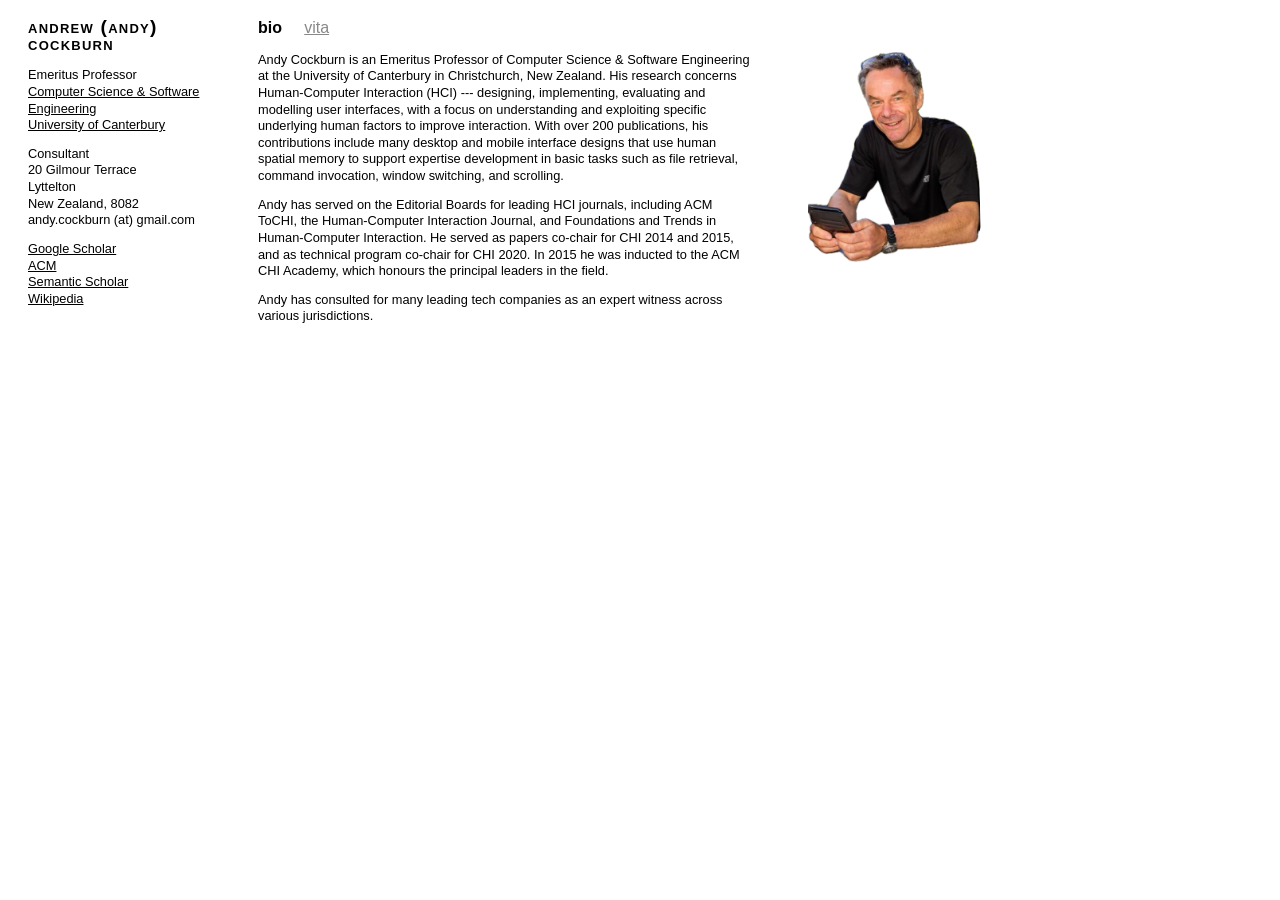
<file: index.html>
<!DOCTYPE html>
<html>
<head>
<title>Andy Cockburn |  Bio</title>
<link rel="stylesheet" href="cockburn.css"/>
</head>

<body>

<div id="info">
<h1 id="name">andrew (andy) cockburn</h1>

<p>
Emeritus Professor<br/>
<a href="http://www.csse.canterbury.ac.nz">Computer Science &amp; Software Engineering</a><br/>
<a href="http://www.canterbury.ac.nz">University of Canterbury</a>
</p>

<p>
Consultant <br/>
20 Gilmour Terrace<br/>
Lyttelton <br/>
New Zealand, 8082<br/>
andy.cockburn (at) gmail.com<br/>
</p>

<p>
<a href="https://scholar.google.com/citations?user=eBdrkd0AAAAJ">Google Scholar</a><br/>
<a href="https://dl.acm.org/profile/81100607754">ACM</a><br/>
<a href="https://www.semanticscholar.org/author/A.-Cockburn/1802643">Semantic Scholar</a></br>
<a href="https://en.wikipedia.org/wiki/Andrew_Cockburn_(professor)">Wikipedia</a>
</p>

</div>

<!-- main content -->
<div id="main">

<h1>
bio &nbsp;&nbsp;&nbsp;
<a class="nav" href="vita.html">vita</a> &nbsp;&nbsp;&nbsp;
</h1>

<div id="bio">

<div class="right">
 <a href="cockburn_headshot.png">    
   <img style="width: 180px;" src="cockburn_headshot.png">
 </a>
</div>

<div class="body">

<p>
Andy Cockburn is an Emeritus Professor of Computer Science &amp; Software Engineering at the University of Canterbury in Christchurch, New Zealand. 
His research concerns Human-Computer Interaction (HCI) --- designing, implementing, evaluating and modelling user interfaces, with a focus on understanding and exploiting specific underlying human factors to improve interaction. With over 200 publications, his contributions include many desktop and mobile interface designs that use human spatial memory to support expertise development in basic tasks such as file retrieval, command invocation, window switching, and scrolling.
</p>
<p>
Andy has served on the Editorial Boards for leading HCI journals, including ACM ToCHI, the Human-Computer Interaction Journal, and Foundations and Trends in Human-Computer Interaction. He served as papers co-chair for CHI 2014 and 2015, and as technical program co-chair for CHI 2020. In 2015 he was inducted to the ACM CHI Academy, which honours the principal leaders in the field. 
</p>
<p>
Andy has consulted for many leading tech companies as an expert witness across various jurisdictions. 
</p>

</div>

</div>
</div>

</body>

</html>
</file>
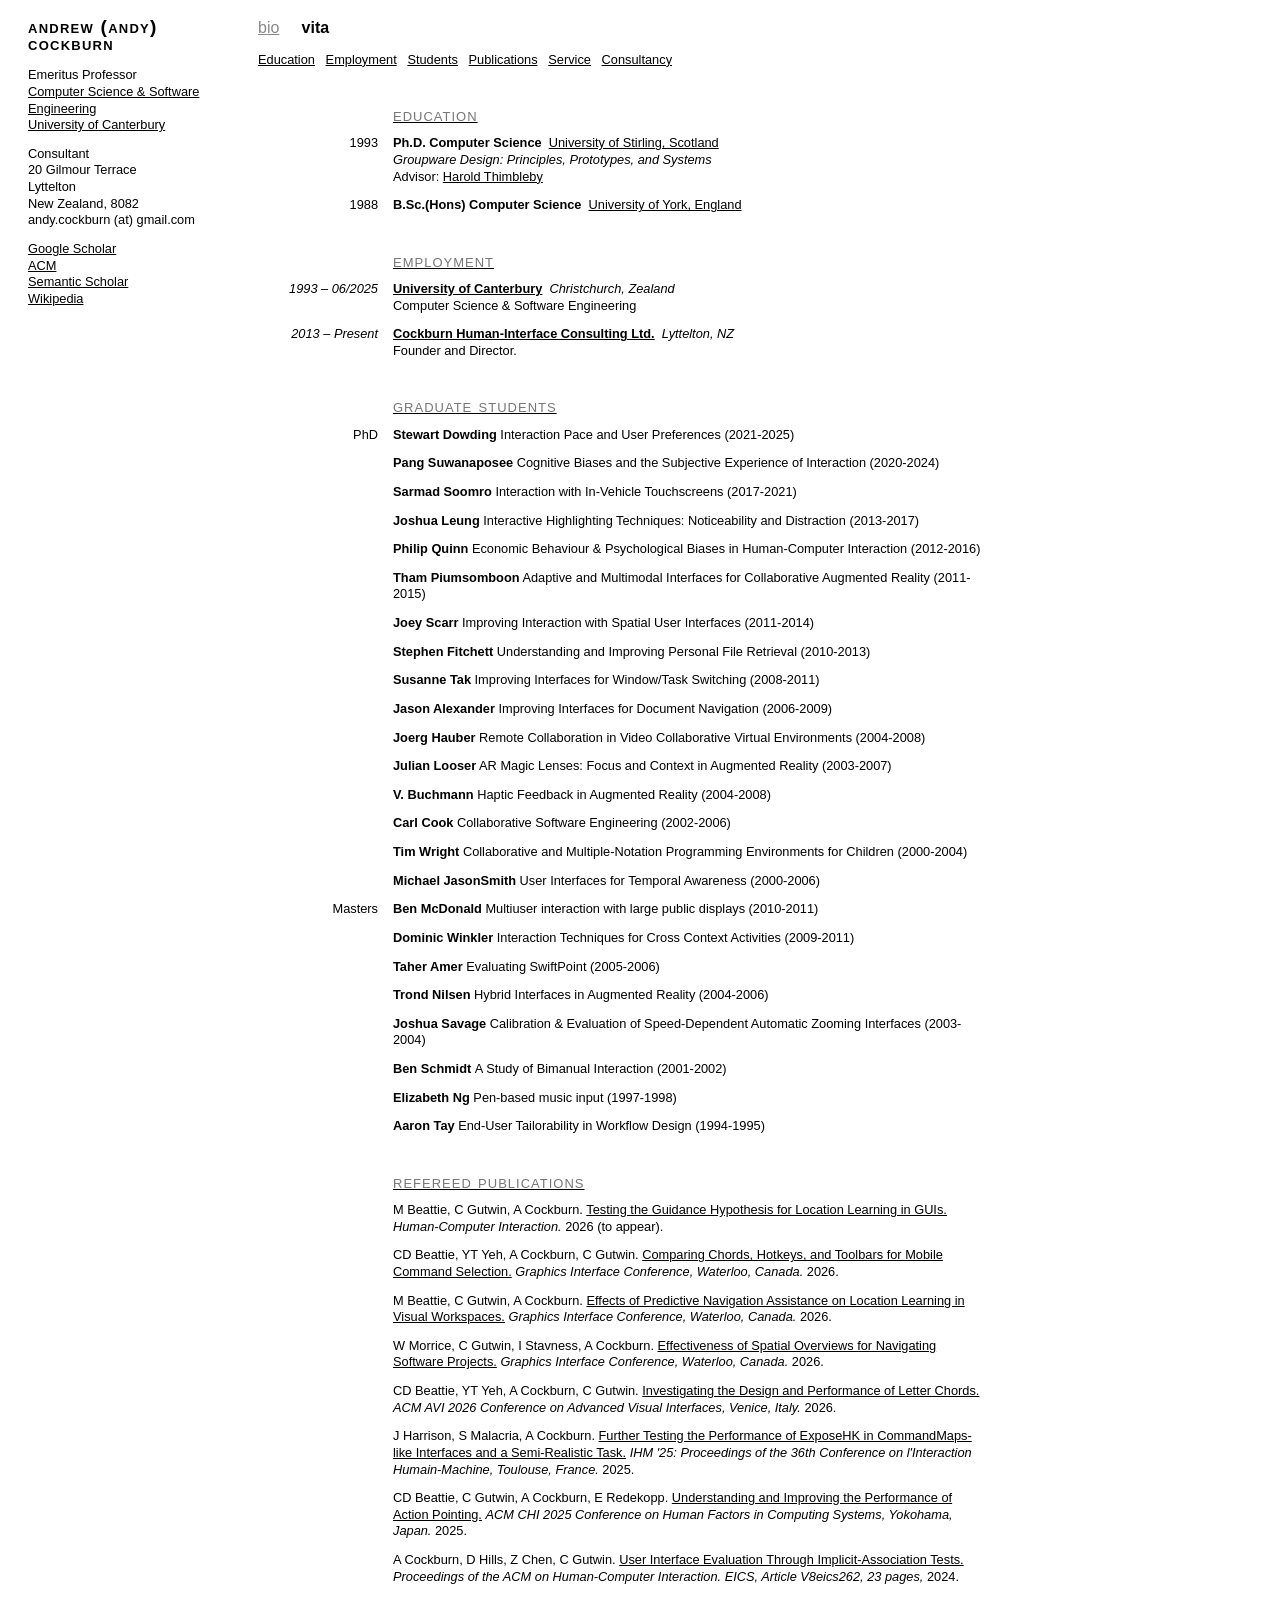
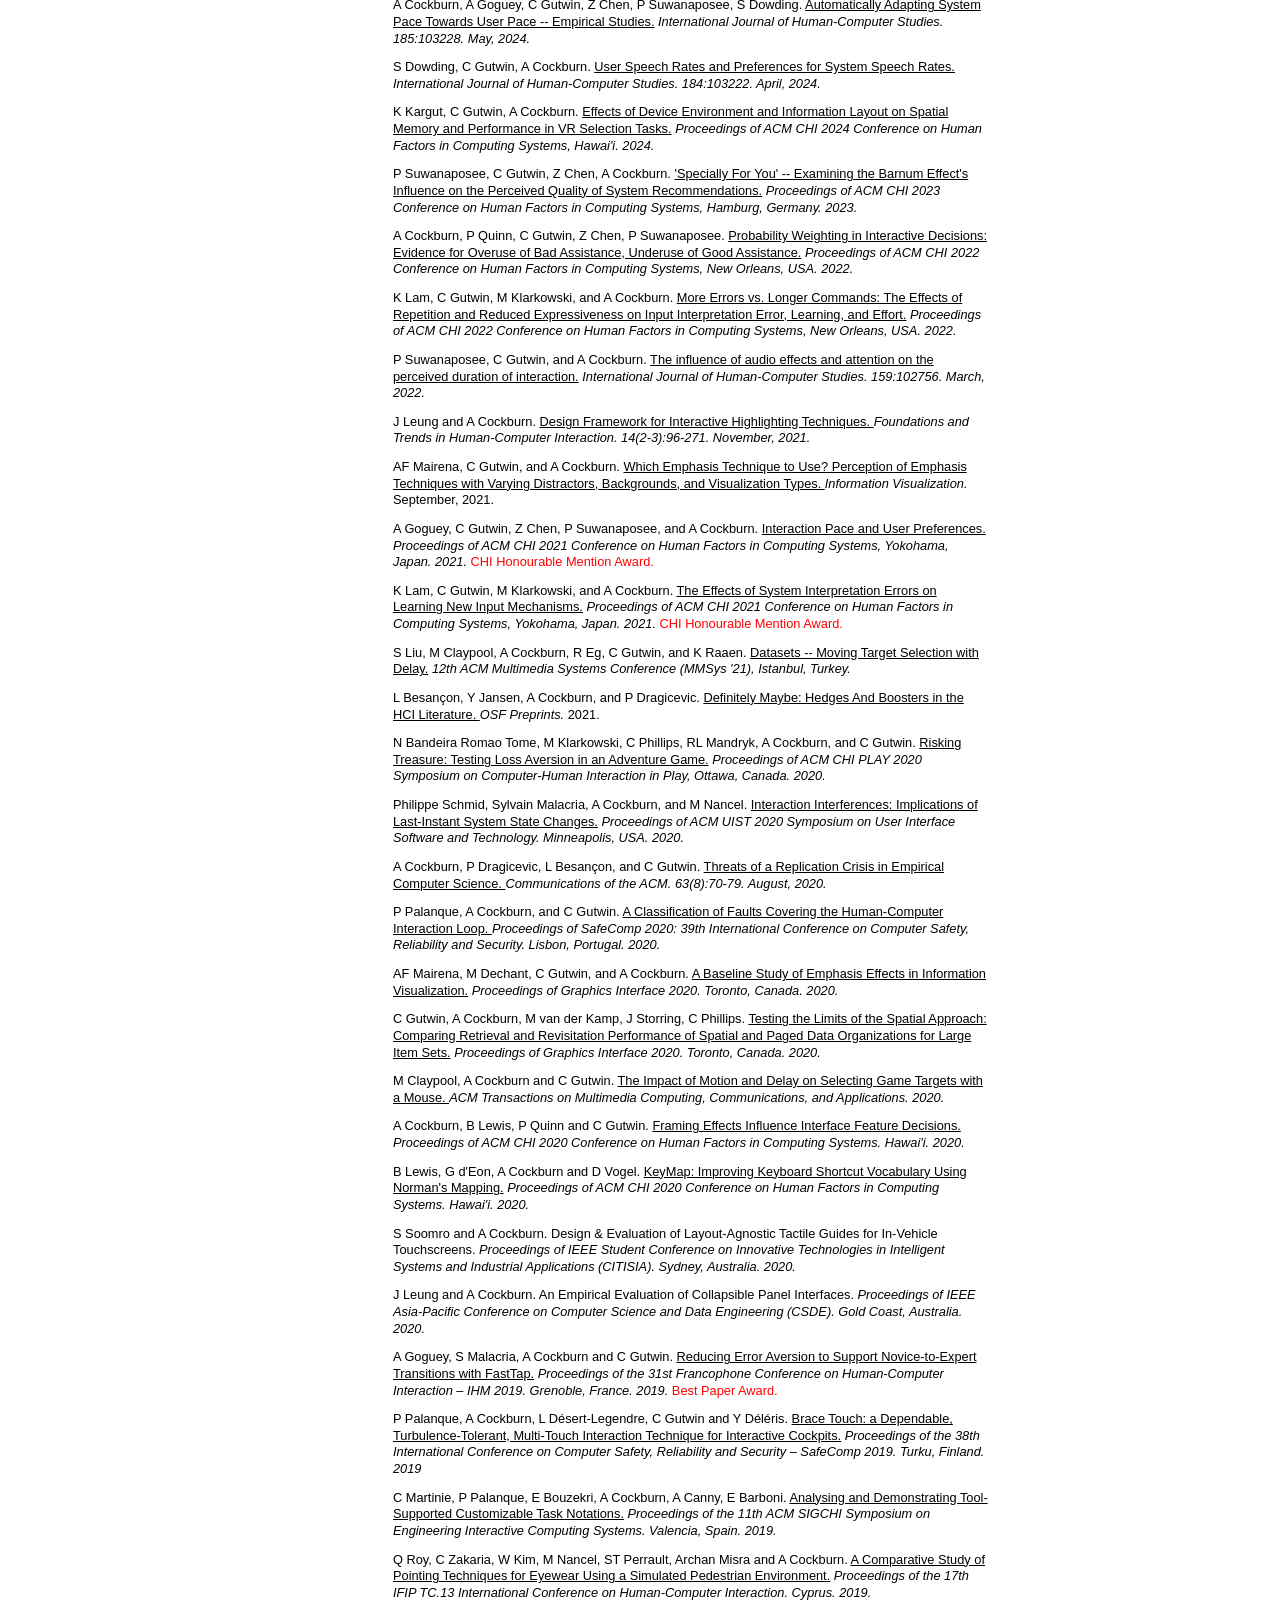
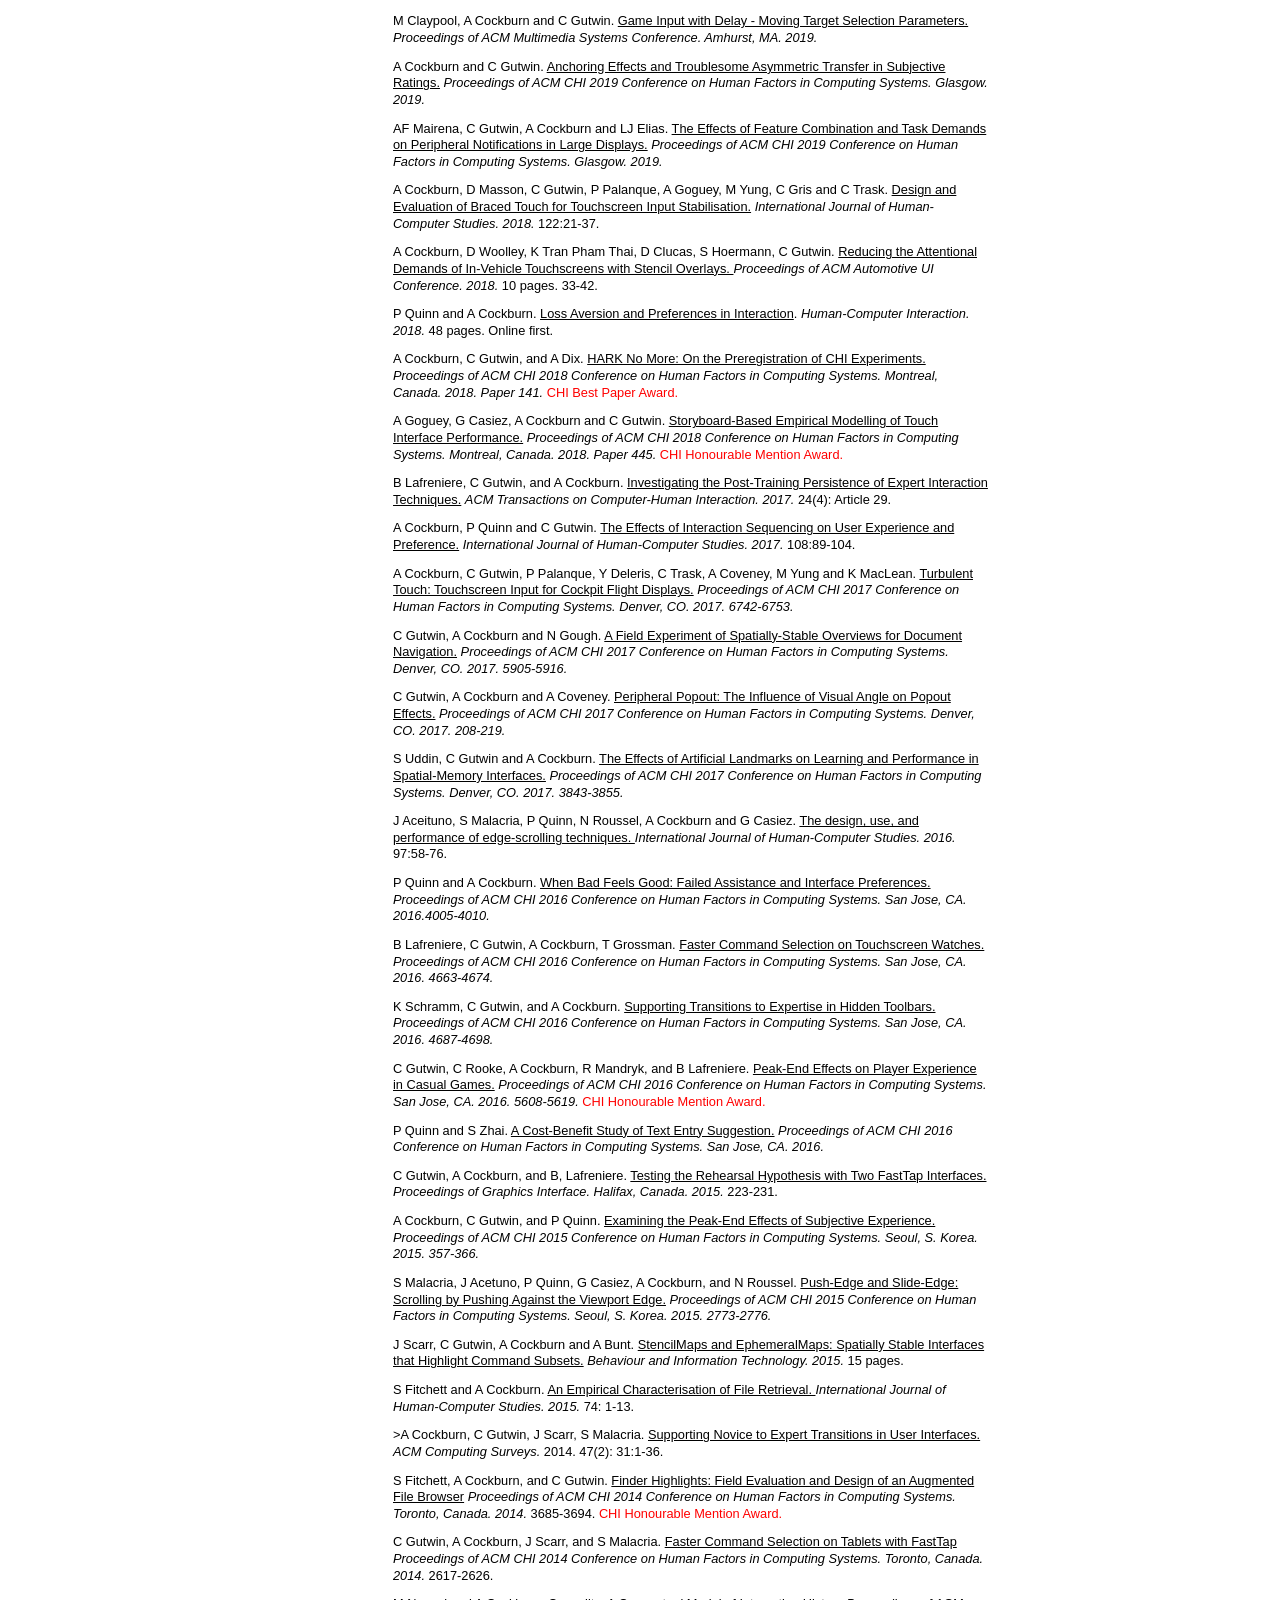
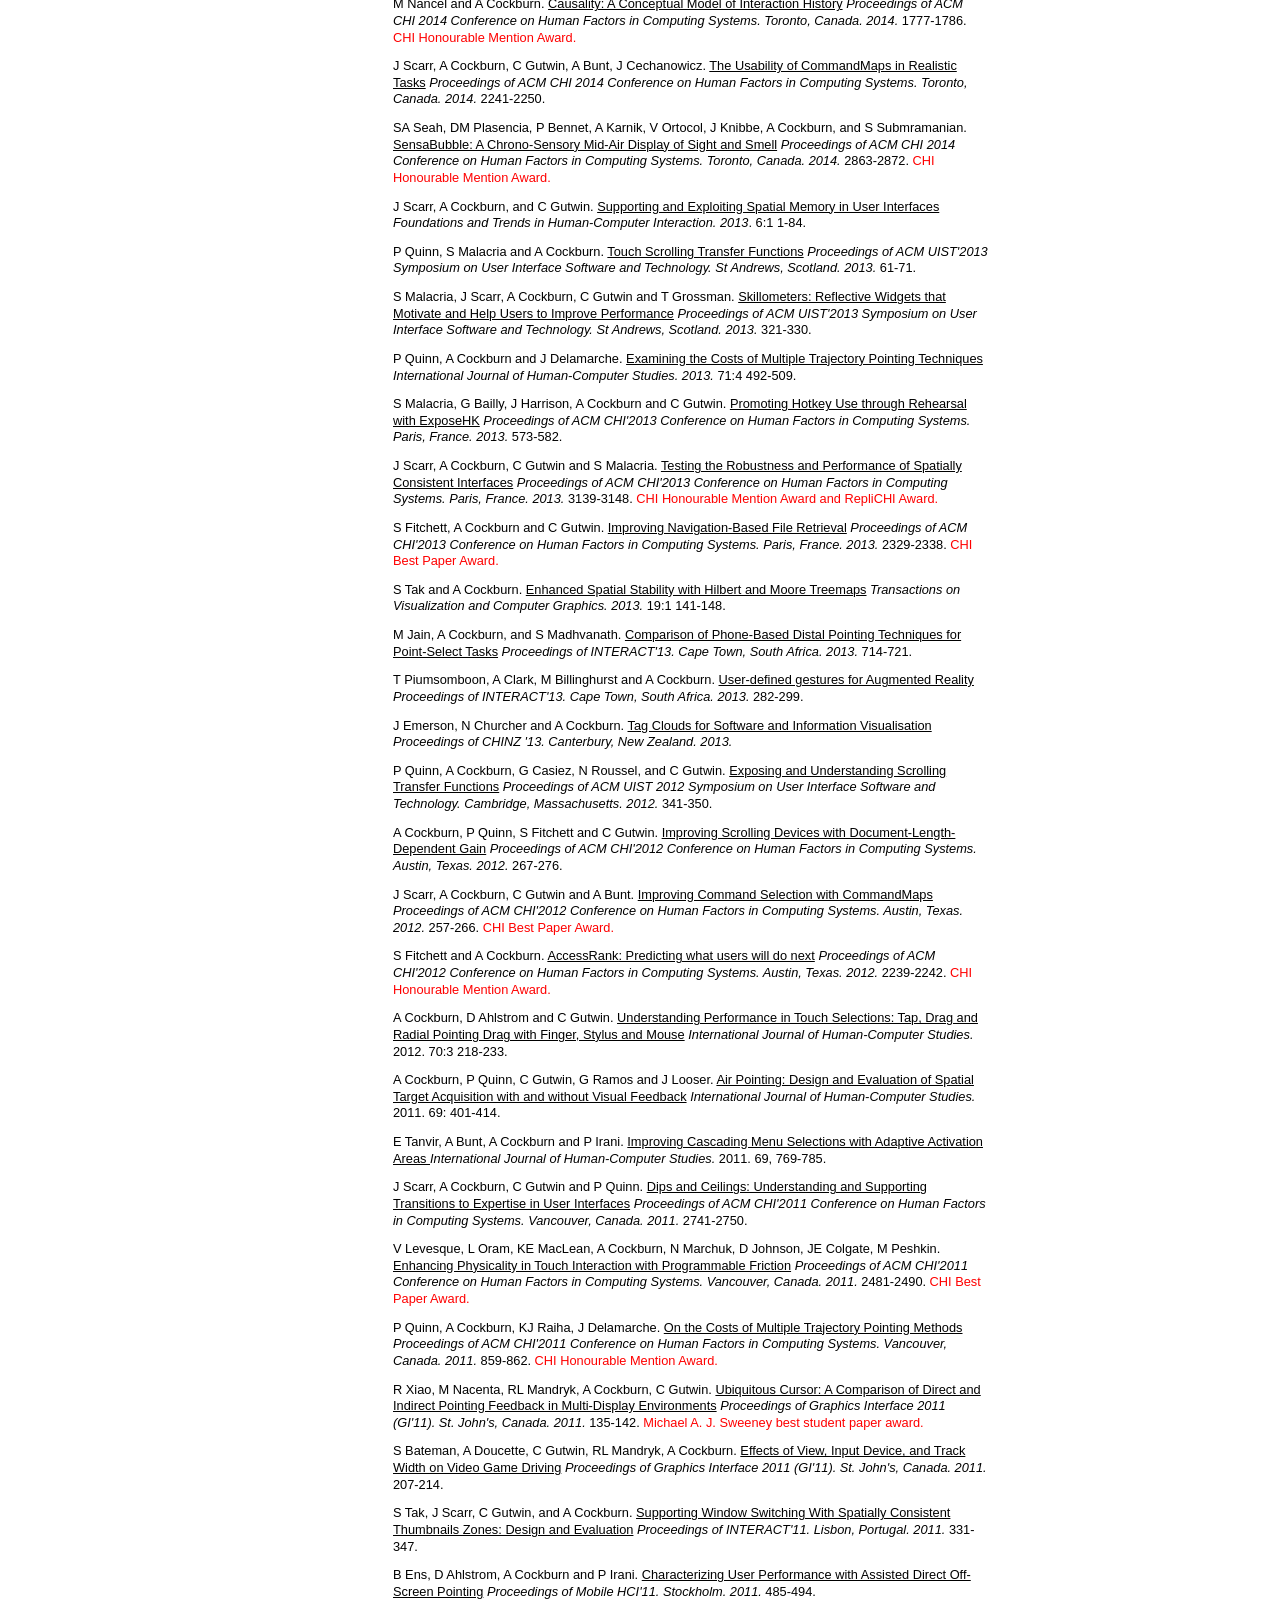
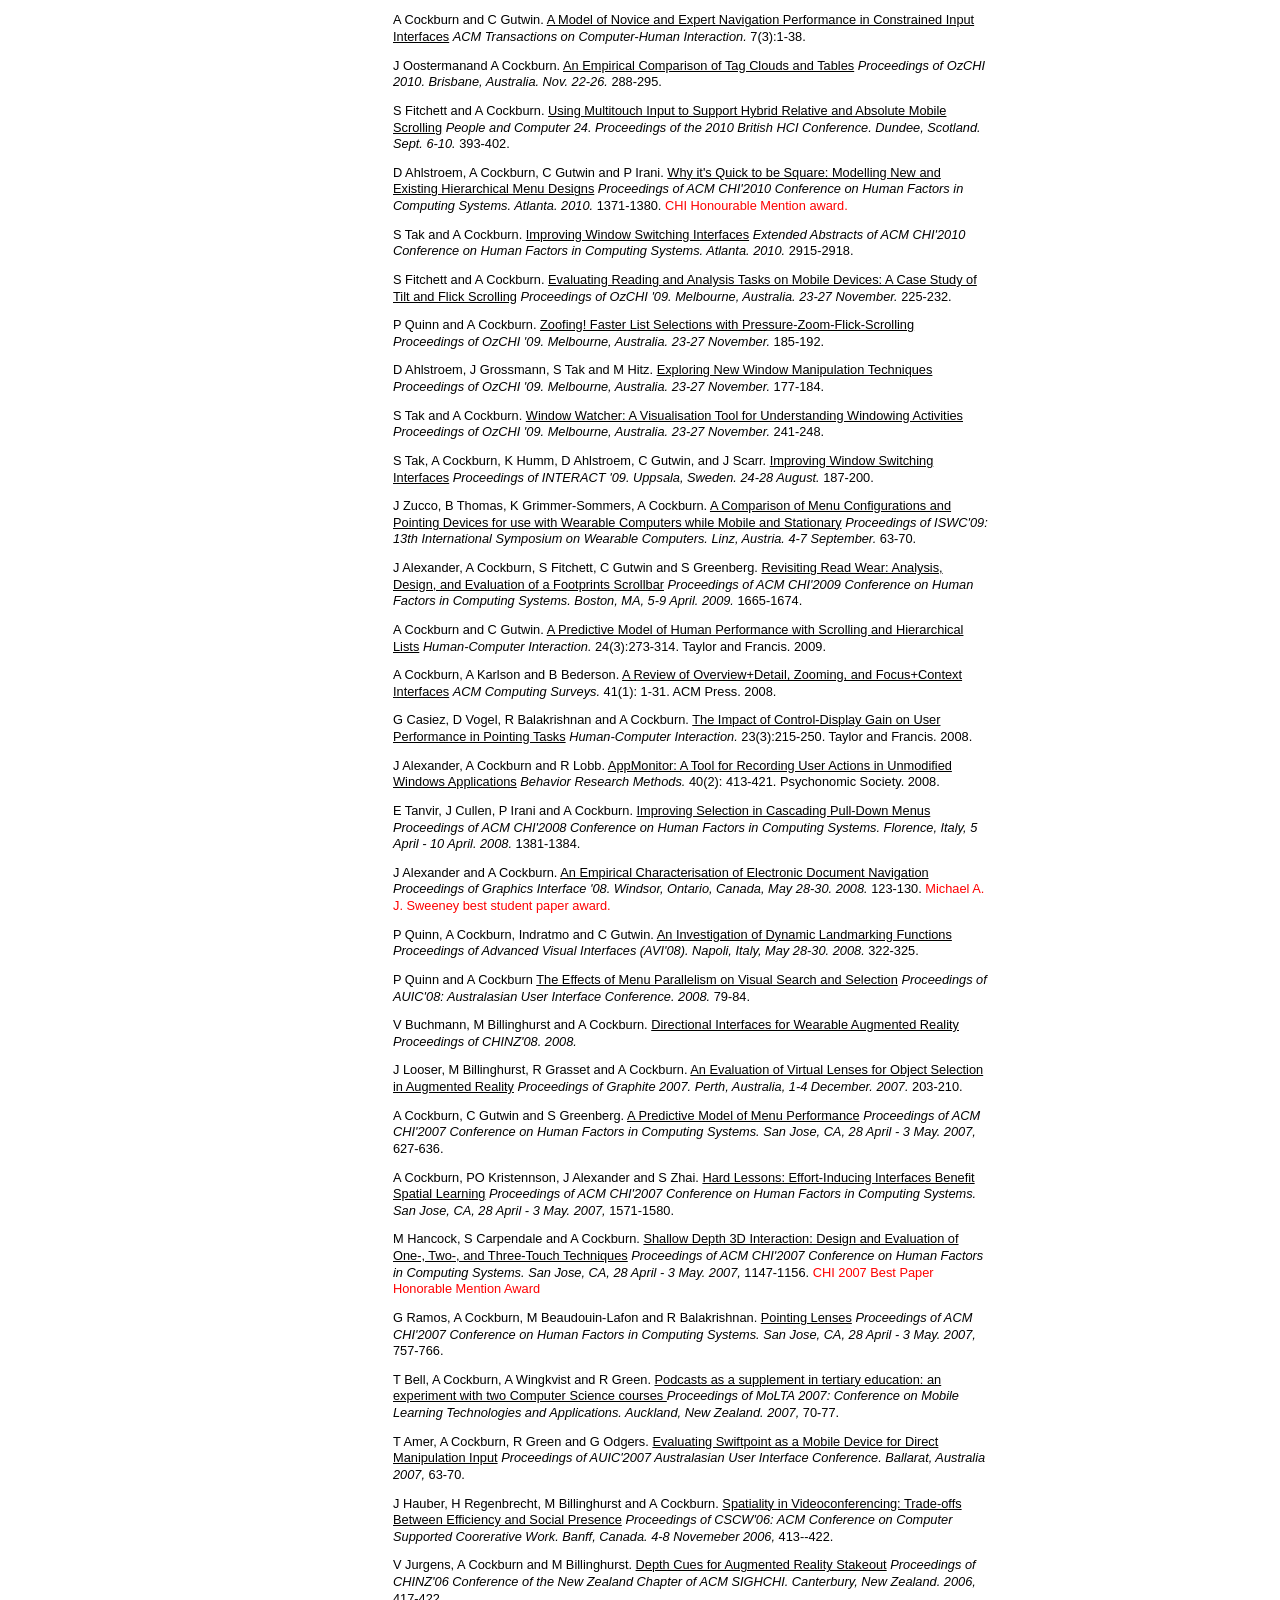
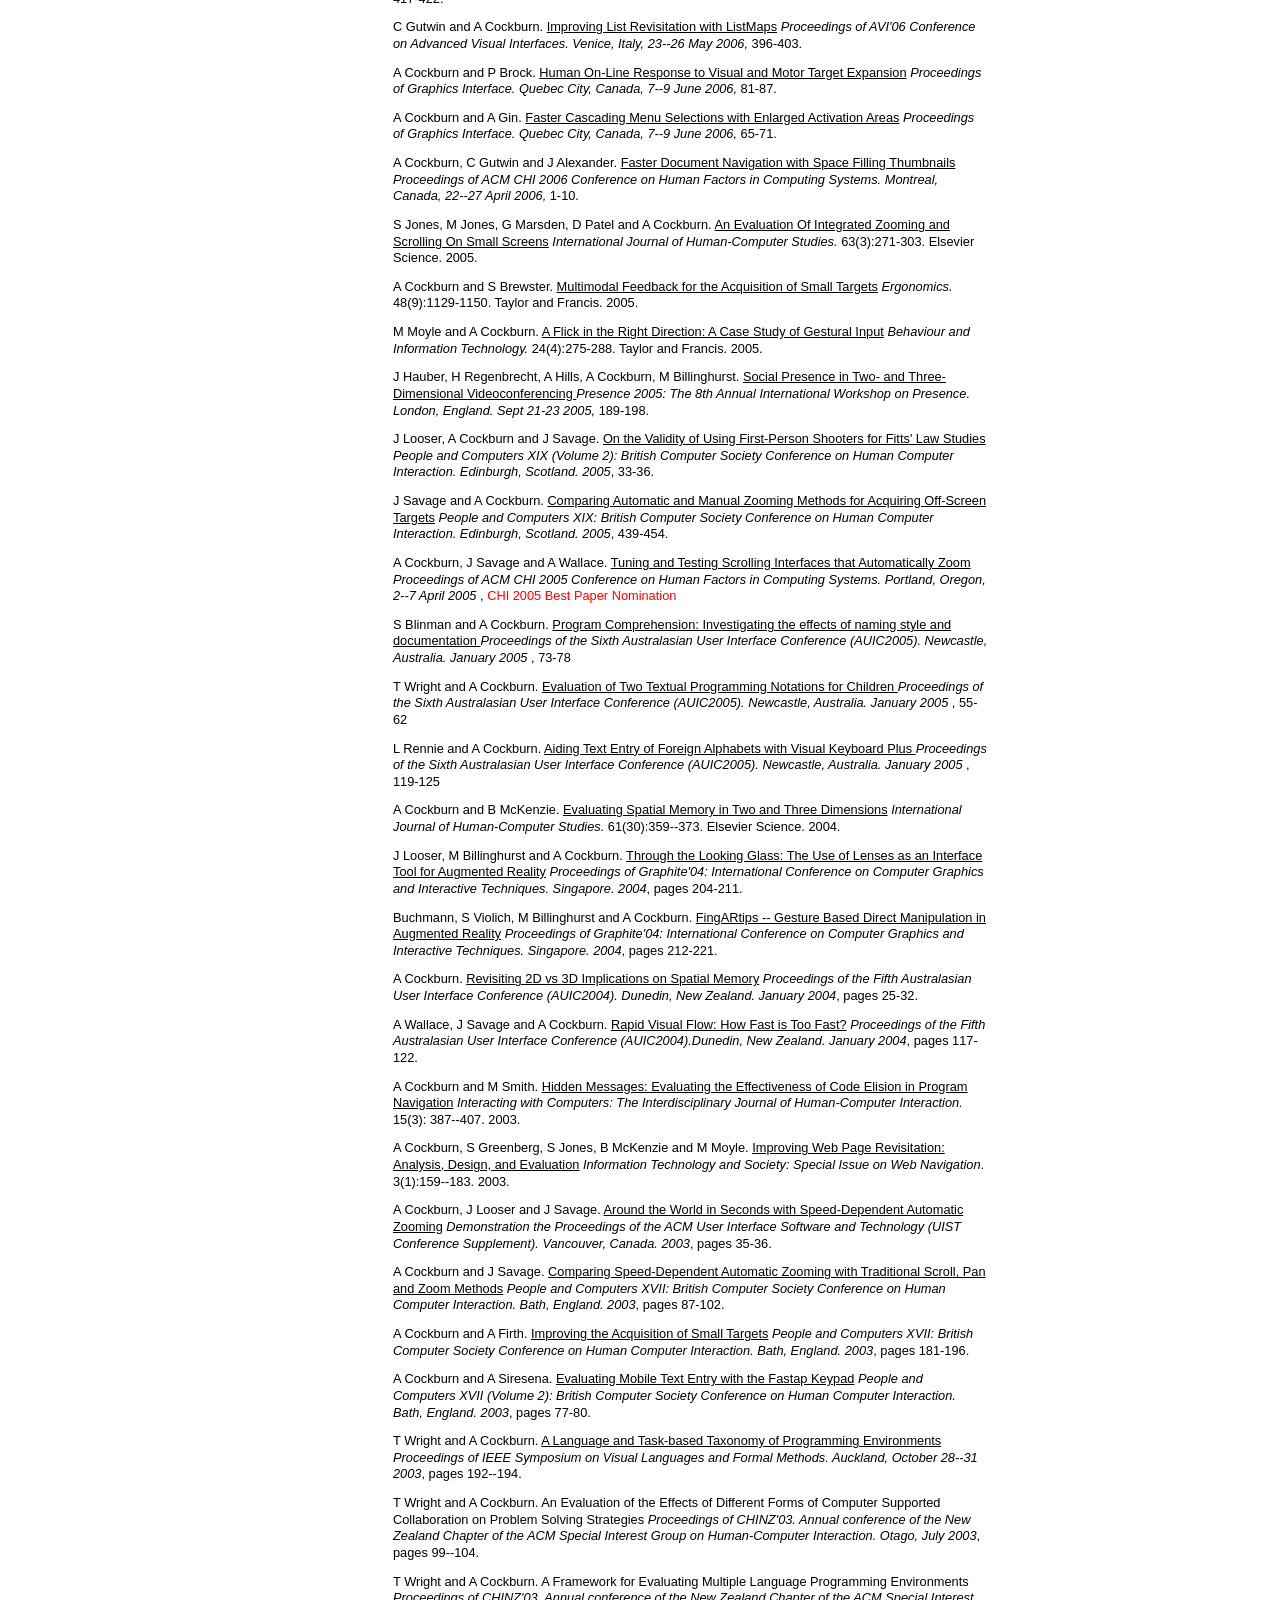
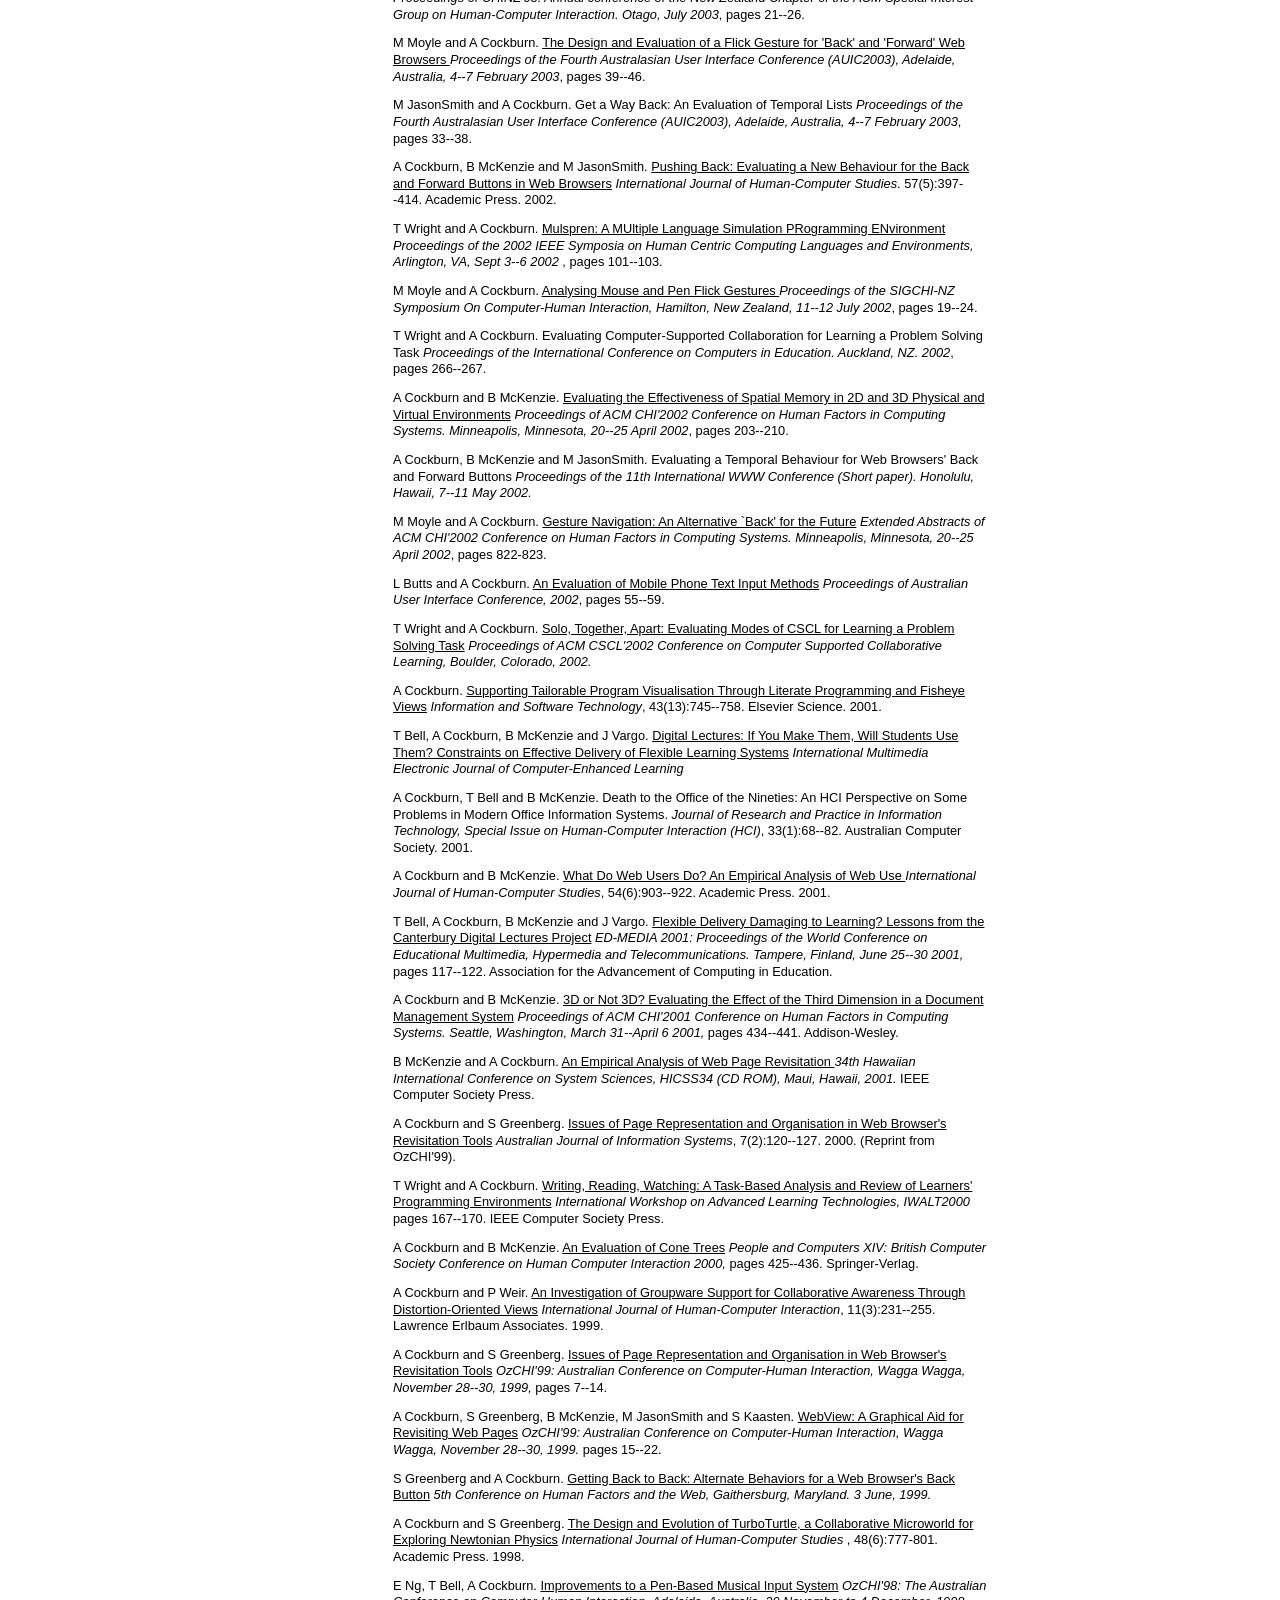
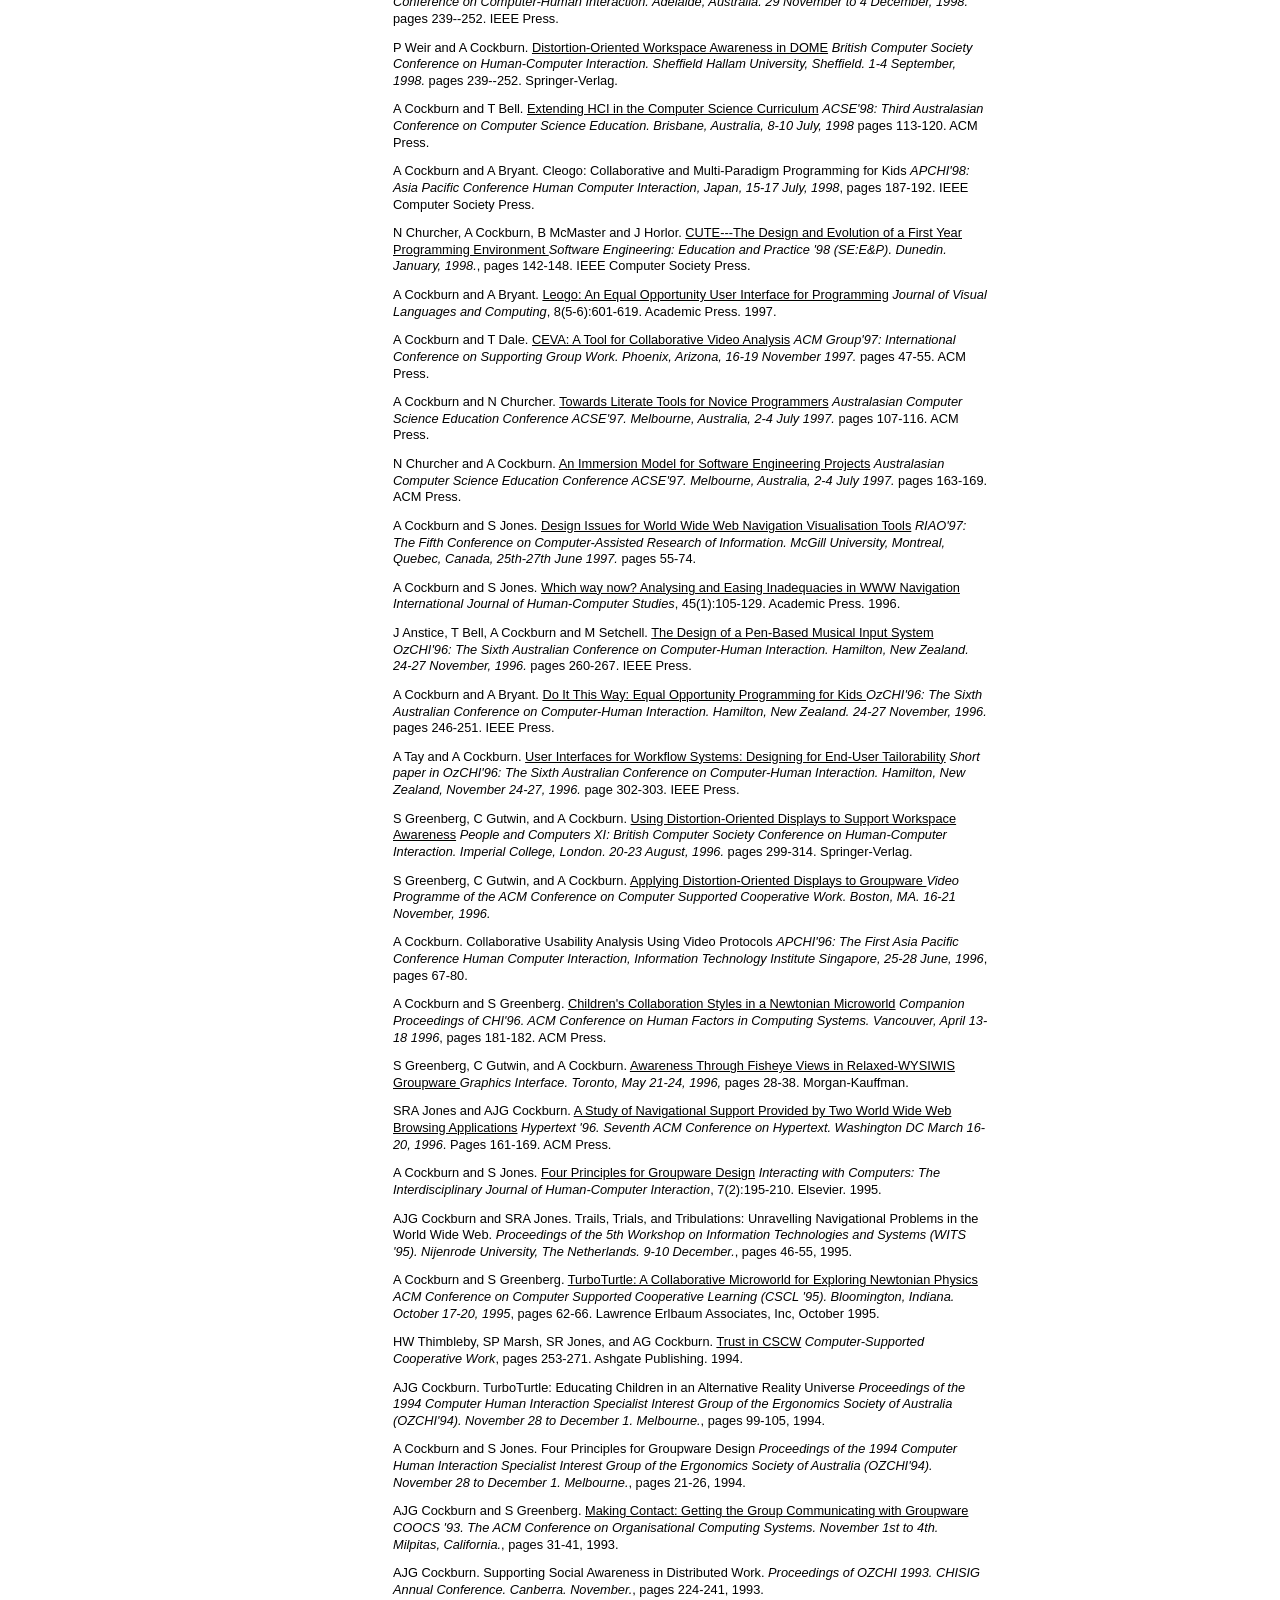
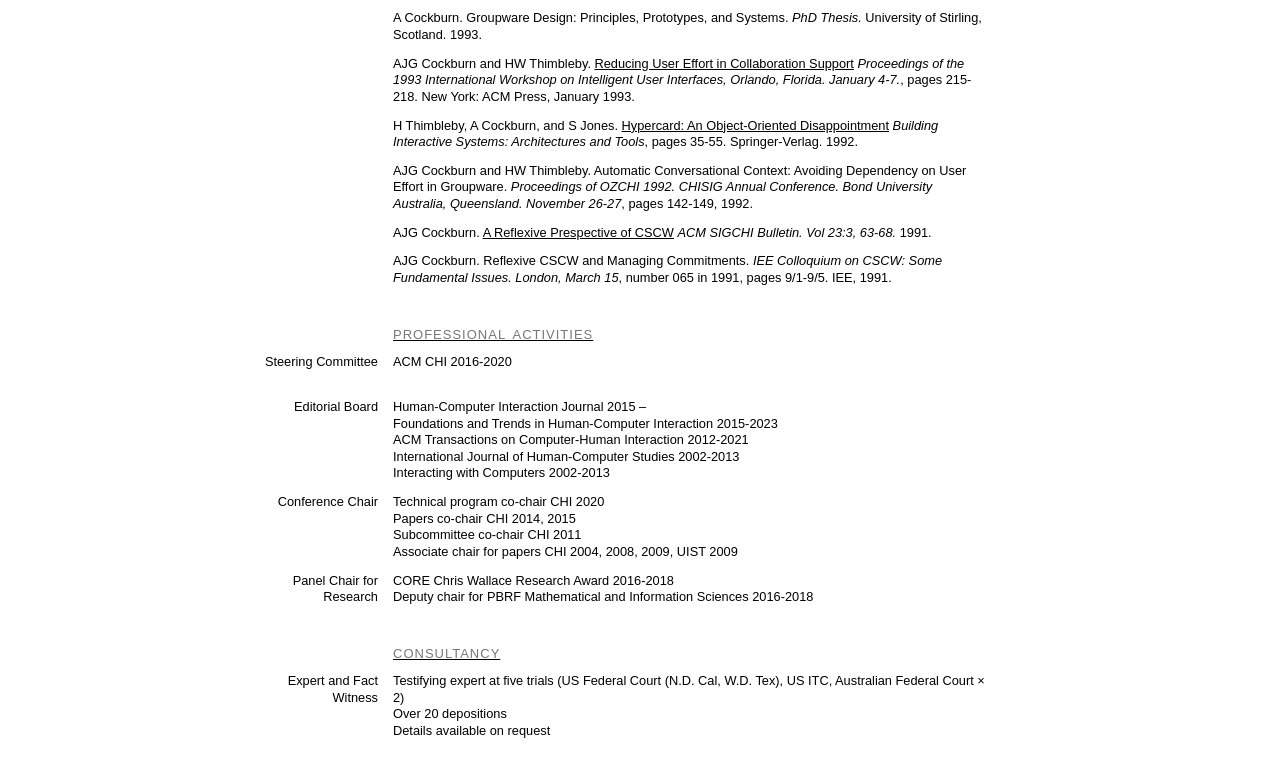
<file: vita.html>
<!DOCTYPE html>
<html>
<head>
<title>Andy Cockburn | Curriculum Vitae</title>
<link rel="stylesheet" href="cockburn.css"/>
</head>

<body>

<!-- left panel -->
<div id="info">
<h1 id="name">andrew (andy) cockburn</h1>

<p>
Emeritus Professor<br/>
<a href="http://www.csse.canterbury.ac.nz">Computer Science &amp; Software Engineering</a><br/>
<a href="http://www.canterbury.ac.nz">University of Canterbury</a>
</p>

<p>
Consultant <br/>
20 Gilmour Terrace<br/>
Lyttelton <br/>
New Zealand, 8082<br/>
andy.cockburn (at) gmail.com<br/>
</p>

<p>
<a href="https://scholar.google.com/citations?user=eBdrkd0AAAAJ">Google Scholar</a><br/>
<a href="https://dl.acm.org/profile/81100607754">ACM</a><br/>
<a href="https://www.semanticscholar.org/author/A.-Cockburn/1802643">Semantic Scholar</a></br>
<a href="https://en.wikipedia.org/wiki/Andrew_Cockburn_(professor)">Wikipedia</a>
</p>

</div>

<!-- main content -->
<div id="main">

<h1>
<a class="nav" href="index.html">bio</a> &nbsp;&nbsp;&nbsp;
vita
</h1>

<div id="vita">

<p>
<a href="#education">Education</a> &nbsp;
<a href="#employment">Employment</a> &nbsp;
<a href="#students">Students</a> &nbsp;
<a href="#pubs">Publications</a> &nbsp;
<a href="#service">Service</a> &nbsp;
<a href="#consultancy">Consultancy</a>
</p>

<!-- education -->
<p><br/></p>
<a name="education"><h6>education</h6></a>

<p>
<div class="margin">1993</div>
<div class="body">
<strong>Ph.D. Computer Science</strong>&nbsp;
<a href="http://www.stir.ac.uk">University of Stirling, Scotland</a><br/>
<em>Groupware Design: Principles, Prototypes, and Systems</em></a><br/>
Advisor: <a href="http://harold.thimbleby.net/">Harold Thimbleby</a><br/>
</div></p>

<p>
<div class="margin">1988</div>
<div class="body">
<strong>B.Sc.(Hons) Computer Science</strong>&nbsp;
<a href="http://www.york.ac.uk">University of York, England</a><br/>
</div></p>

<!-- employment -->
<p><br/></p>
<a name="employment"><h6>employment</h6></a>

<p>
<div class="margin"><em>1993 &ndash; 06/2025</em></div>
<div class="body">
<strong><a href="http://www.csse.canterbury.ac.nz/">University of Canterbury</a></strong>&nbsp;
<em>Christchurch, Zealand</em><br/>
Computer Science &amp; Software Engineering
</div></p>

<p>
<div class="margin"><em>2013 &ndash; Present</em></div>
<div class="body">
<strong><a href="https://www.companyhub.nz/companyDetails.cfm?nzbn=9429041012451">Cockburn Human-Interface Consulting Ltd.</a></strong>&nbsp;
<em>Lyttelton, NZ</em><br/>
Founder and Director.
</div></p>


<!-- students -->
<p><br/></p>
<a name="students"><h6>graduate students</h6></a>

<p>
<div class="margin"><span class="month">PhD</div>
<div class="body">
<strong>Stewart Dowding </strong> Interaction Pace and User Preferences (2021-2025)</p>
<strong>Pang Suwanaposee </strong> Cognitive Biases and the Subjective Experience of Interaction (2020-2024)</p> 
<strong>Sarmad Soomro </strong>  Interaction with In-Vehicle Touchscreens (2017-2021)</p>
<strong>Joshua Leung </strong> Interactive Highlighting Techniques: Noticeability and Distraction (2013-2017)</p>
<strong>Philip Quinn </strong> Economic Behaviour &amp Psychological  Biases in Human-Computer Interaction (2012-2016)</p> 
<strong>Tham Piumsomboon</strong> Adaptive and Multimodal Interfaces for Collaborative Augmented Reality (2011-2015)</p>
<strong>Joey Scarr </strong> Improving Interaction with Spatial User Interfaces (2011-2014)</p>
<strong>Stephen Fitchett </strong> Understanding and Improving Personal File Retrieval (2010-2013)</p>
<strong>Susanne Tak </strong> Improving Interfaces for Window/Task Switching (2008-2011)</p>
<strong>Jason Alexander </strong> Improving Interfaces for Document Navigation (2006-2009)</p>
<strong>Joerg Hauber</strong> Remote Collaboration in Video Collaborative Virtual Environments (2004-2008)</p>
<strong>Julian Looser</strong> AR Magic Lenses: Focus and Context in Augmented Reality (2003-2007)</p>
<strong>V. Buchmann </strong>  Haptic Feedback in Augmented Reality (2004-2008)</p>
<strong>Carl Cook </strong>   Collaborative Software Engineering (2002-2006)</p>
<strong>Tim Wright</strong> Collaborative and  Multiple-Notation Programming Environments for Children (2000-2004)</p>
<strong>Michael JasonSmith </strong>  User Interfaces for Temporal Awareness (2000-2006)</p>
</div></p>

<p>
<div class="margin"><span class="month">Masters</div>
<div class="body">
<strong>Ben McDonald </strong> Multiuser interaction with large public displays (2010-2011)</p>
<strong>Dominic Winkler </strong>  Interaction Techniques for Cross Context Activities (2009-2011)</p>
<strong>Taher Amer </strong> Evaluating SwiftPoint (2005-2006)</p>
<strong>Trond Nilsen </strong>  Hybrid Interfaces in Augmented Reality (2004-2006)</p>
<strong>Joshua Savage</strong>  Calibration &amp Evaluation of Speed-Dependent Automatic Zooming Interfaces (2003-2004)</p>
<strong>Ben Schmidt </strong> A Study of Bimanual Interaction (2001-2002)</p>
<strong>Elizabeth Ng </strong>  Pen-based music input (1997-1998)</p>
<strong>Aaron Tay </strong> End-User Tailorability in Workflow Design (1994-1995)</p>
</div></p>





<!-- publications -->
<p><br/></p>
<a name="pubs"><h6>refereed publications</h6></a>

<p>
<div class="margin"></div>
<div class="body">
M Beattie, C Gutwin, A Cockburn. 
<a href="https://doi.org/10.1080/07370024.2026.2741812">
Testing the Guidance Hypothesis for Location Learning in GUIs.</a>
<em>Human-Computer Interaction. </em>2026 (to appear).
</div></p>
	
<p>
<div class="margin"></div>
<div class="body">
CD Beattie, YT Yeh, A Cockburn, C Gutwin. 
<a href="http://dl.acm.org/doi/10.1145/3831423.3831454">
Comparing Chords, Hotkeys, and Toolbars for Mobile Command Selection.</a>
<em>Graphics Interface Conference, Waterloo, Canada. </em>2026.
</div></p>

<p>
<div class="margin"></div>
<div class="body">
M Beattie, C Gutwin, A Cockburn. 
<a href="http://dl.acm.org/doi/10.1145/3831423.3831456">
Effects of Predictive Navigation Assistance on Location Learning in Visual Workspaces.</a>
<em>Graphics Interface Conference, Waterloo, Canada. </em>2026.
</div></p>
	
<p>
<div class="margin"></div>
<div class="body">
W Morrice, C Gutwin, I Stavness, A Cockburn. 
<a href="http://dl.acm.org/doi/10.1145/3831423.3831459">
Effectiveness of Spatial Overviews for Navigating Software Projects.</a>
<em>Graphics Interface Conference, Waterloo, Canada. </em>2026.
</div></p>
	
<p>
<div class="margin"></div>
<div class="body">
CD Beattie, YT Yeh, A Cockburn, C Gutwin. 
<a href="https://dl.acm.org/doi/10.1145/3811427.3811430">
Investigating the Design and Performance of Letter Chords.</a>
<em>ACM AVI 2026 Conference on Advanced Visual Interfaces, Venice, Italy. </em>2026.
</div></p>

<p>
<div class="margin"></div>
<div class="body">
J Harrison, S Malacria, A Cockburn. 
<a href="https://dl.acm.org/doi/10.1145/3765712.3765715">
Further Testing the Performance of ExposeHK in CommandMaps-like Interfaces and a Semi-Realistic Task.</a>
<em>IHM '25: Proceedings of the 36th Conference on l'Interaction Humain-Machine, Toulouse, France. </em>2025.
</div></p>

<p>
<div class="margin"></div>
<div class="body">
CD Beattie, C Gutwin, A Cockburn, E Redekopp. 
<a href="https://dl.acm.org/doi/10.1145/3706598.3713761">
Understanding and Improving the Performance of Action Pointing.</a>
<em>ACM CHI 2025 Conference on Human Factors in Computing Systems, Yokohama, Japan. </em>2025.
</div></p>


<p>
<div class="margin"></div>
<div class="body">
A Cockburn, D Hills, Z Chen, C Gutwin. 
<a href="https://doi.org/10.1145/3664636">
User Interface Evaluation Through Implicit-Association Tests.  </a>
<em>Proceedings of the ACM on Human-Computer Interaction. EICS, Article V8eics262, 23 pages,</em>  2024.
</div></p>

<p>
<div class="margin"></div>
<div class="body">
A Cockburn, A Goguey, C Gutwin, Z Chen, P Suwanaposee, S Dowding.  
<a href="https://doi.org/10.1016/j.ijhcs.2024.103228">
Automatically Adapting System Pace Towards User Pace -- Empirical Studies.</a>
<em>International Journal of Human-Computer Studies. 185:103228. May,  2024.</em>
</div></p>

<p>
<div class="margin"></div>
<div class="body">
S Dowding, C Gutwin, A Cockburn.  
<a href="https://doi.org/10.1016/j.ijhcs.2024.103222">
User Speech Rates and Preferences for System Speech Rates.</a>
<em>International Journal of Human-Computer Studies. 184:103222. April, 2024.</em>
</div></p>

<p>
<div class="margin"></div>
<div class="body">
K Kargut, C Gutwin, A Cockburn.  
<a href="https://doi.org/10.1145/3613904.3642486"> 
Effects of Device Environment and Information Layout on Spatial Memory and Performance in VR Selection Tasks.</a>
<em>Proceedings of ACM CHI 2024 Conference on Human Factors in Computing Systems, Hawai'i. 2024.</em> 
</div></p>

<p>
<div class="margin"></div>
<div class="body">
P Suwanaposee, C Gutwin, Z Chen, A Cockburn.  
<a href="https://doi.org/10.1145/3544548.3580656">
'Specially For You' -- Examining the Barnum Effect's Influence on the Perceived Quality of System Recommendations.</a>
<em>Proceedings of ACM CHI 2023 Conference on Human Factors in Computing Systems, Hamburg, Germany. 2023.</em> 
</div></p>

<p>
<div class="margin"></div>
<div class="body">
A Cockburn, P Quinn, C Gutwin, Z Chen, P Suwanaposee.  
<a href="https://doi.org/10.1145/3491102.3517477"> 
Probability Weighting in Interactive Decisions: Evidence for Overuse of Bad Assistance, Underuse of Good Assistance.</a>
<em>Proceedings of ACM CHI 2022 Conference on Human Factors in Computing Systems, New Orleans, USA. 2022. </em> 
</div></p>

<p>
<div class="margin"></div>
<div class="body">
K Lam, C Gutwin, M Klarkowski, and A Cockburn.  
<a href="https://doi.org/10.1145/3491102.3502079">
More Errors vs. Longer Commands: The Effects of Repetition and Reduced Expressiveness on Input Interpretation Error, Learning, and Effort.</a>
<em>Proceedings of ACM CHI 2022 Conference on Human Factors in Computing Systems, New Orleans, USA. 2022. </em>
</div></p>

<p>
<div class="margin"></div>
<div class="body">
P Suwanaposee, C Gutwin, and A Cockburn.
<a href="https://www.sciencedirect.com/science/article/abs/pii/S1071581921001749">
The influence of audio effects and attention on the perceived duration of interaction.</a>
<em>International Journal of Human-Computer Studies. 159:102756. March, 2022.</em>  
</div></p>

<p>
<div class="margin"></div>
<div class="body">
J Leung and A Cockburn. 
<a href="https://www.nowpublishers.com/article/Details/HCI-084">
Design Framework for Interactive Highlighting Techniques. </a>
<em>Foundations and Trends in Human-Computer Interaction.  14(2-3):96-271. November, 2021.</em>
</div></p>

<p>
<div class="margin"></div>
<div class="body">
<td colspan="2" valign="top"><p>AF Mairena, C Gutwin, and A Cockburn. 
<a href="https://journals.sagepub.com/doi/full/10.1177/14738716211045354">
Which Emphasis Technique to Use?  Perception of Emphasis Techniques with Varying Distractors, Backgrounds, and Visualization Types. </a>
	<em>Information Visualization.  </em> September, 2021. 
</div></p>

<p>
<div class="margin"></div>
<div class="body">
A Goguey, C Gutwin, Z Chen, P Suwanaposee, and A Cockburn.  
<a href="https://doi.org/10.1145/3411764.3445772">
Interaction Pace and User Preferences.</a>
<em>Proceedings of ACM CHI 2021 Conference on Human Factors in Computing Systems, Yokohama, Japan. 2021. </em>
<font color="red">CHI Honourable Mention Award. </font>
</div></p>

<p>
<div class="margin"></div>
<div class="body">
K Lam, C Gutwin, M Klarkowski, and A Cockburn.  
<a href="https://doi.org/10.1145/3411764.3445366">
The Effects of System Interpretation Errors on Learning New Input Mechanisms.</a>
<em>Proceedings of ACM CHI 2021 Conference on Human Factors in Computing Systems, Yokohama, Japan. 2021. </em>
<font color="red">CHI Honourable Mention Award. </font>
</div></p>

<p>
<div class="margin"></div>
<div class="body">
S Liu, M Claypool, A Cockburn, R Eg, C Gutwin, and K Raaen. 
<a href="https://doi.org/10.1145/3458305.3478455">
Datasets -- Moving Target Selection with Delay.</a>
<em>12th ACM Multimedia Systems Conference (MMSys '21), Istanbul, Turkey.</em>
</div></p>

<p>
<div class="margin"></div>
<div class="body">
L Besançon, Y Jansen, A Cockburn, and P Dragicevic. 
<a href="https://osf.io/mjg7h/">
Definitely Maybe: Hedges And Boosters in the HCI Literature. </a>
<em>OSF Preprints.  </em> 2021.
</div></p>

<p>
<div class="margin"></div>
<div class="body">
N Bandeira Romao Tome, M Klarkowski, C Phillips, RL Mandryk, A Cockburn, and C Gutwin.  
<a href="https://doi.org/10.1145/3410404.3414250">
Risking Treasure: Testing Loss Aversion in an Adventure Game.</a>
<em>Proceedings of ACM CHI PLAY 2020 Symposium on Computer-Human Interaction in Play, Ottawa, Canada. 2020. </em>
</div></p>

<p>
<div class="margin"></div>
<div class="body">
Philippe Schmid, Sylvain Malacria, A Cockburn, and M Nancel. 
<a href="https://doi.org/10.1145/3379337.3415883">
Interaction Interferences: Implications of Last-Instant System State Changes.</a>
<em>Proceedings of ACM UIST 2020 Symposium on User Interface Software and   Technology. Minneapolis, USA. 2020. </em>
</div></p>

<p>
<div class="margin"></div>
<div class="body">
A Cockburn, P Dragicevic, L Besançon, and C Gutwin. 
<a href="https://doi.org/10.1145/3360311">  
Threats of a Replication Crisis in Empirical Computer Science. </a>
<em>Communications of the ACM.  63(8):70-79.  August, 2020.</em>
</div></p>

<p>
<div class="margin"></div>
<div class="body">
P Palanque, A Cockburn, and C Gutwin. 
<a href="https://doi.org/10.1007/978-3-030-54549-9_29">A Classification of Faults Covering the Human-Computer Interaction Loop. </a>
<em>Proceedings of SafeComp 2020: 39th International Conference on Computer Safety, Reliability and Security. Lisbon, Portugal.  2020. </em>
</div></p>

<p>
<div class="margin"></div>
<div class="body">
AF Mairena, M Dechant, C Gutwin, and A Cockburn. 
<a href="https://doi.org/10.20380/GI2020.33">
A Baseline Study of Emphasis Effects in Information Visualization.</a>
<em>Proceedings of Graphics Interface 2020.  Toronto, Canada.  2020. </em>
</div></p>

<p>
<div class="margin"></div>
<div class="body">
C Gutwin, A Cockburn, M van der Kamp, J Storring, C Phillips. 
<a href="https://doi.org/10.20380/GI2020.22">
Testing the Limits of the Spatial Approach: Comparing Retrieval and Revisitation Performance of Spatial and Paged Data Organizations for Large Item Sets.</a>
<em>Proceedings of Graphics Interface 2020.  Toronto, Canada.  2020. </em>
</div></p>

<p>
<div class="margin"></div>
<div class="body">
M Claypool, A Cockburn and C Gutwin. 
<a href="https://doi.org/10.1145/3390464">
The Impact of Motion and Delay on Selecting Game Targets with a Mouse. </a>
<em>ACM Transactions on Multimedia Computing, Communications, and Applications. 2020.</em>
</div></p>

<p>
<div class="margin"></div>
<div class="body">
A Cockburn, B Lewis, P Quinn and C Gutwin. 
<a href="https://doi.org/10.1145/3313831.3376496">
Framing Effects Influence Interface Feature Decisions.</a>
<em>Proceedings of ACM CHI 2020 Conference on Human Factors in Computing Systems. Hawai'i.  2020. </em>
</div></p>

<p>
<div class="margin"></div>
<div class="body">
B Lewis, G d'Eon, A Cockburn and D Vogel. 
<a href="https://doi.org/10.1145/3313831.3376483">
KeyMap: Improving Keyboard Shortcut Vocabulary Using Norman's Mapping.</a>
<em>Proceedings of ACM CHI 2020 Conference on Human Factors in Computing Systems. Hawai'i.  2020.  </em>
</div></p>

<p>
<div class="margin"></div>
<div class="body">
S Soomro and  A Cockburn. 
Design & Evaluation of Layout-Agnostic Tactile Guides for In-Vehicle Touchscreens.
<em>Proceedings of IEEE Student Conference on Innovative Technologies in Intelligent Systems and Industrial Applications (CITISIA).  Sydney, Australia. 2020.  </em>
</div></p>

<p>
<div class="margin"></div>
<div class="body">
J Leung and A Cockburn. 
An Empirical Evaluation of Collapsible Panel Interfaces.
<em>Proceedings of IEEE Asia-Pacific Conference on Computer Science and Data Engineering (CSDE). Gold Coast, Australia. 2020.  </em>
</div></p>

<p>
<div class="margin"></div>
<div class="body">
A Goguey, S Malacria, A Cockburn  and C Gutwin. 
<a href="https://dl.acm.org/doi/10.1145/3366550.3372247">
Reducing Error Aversion to Support Novice-to-Expert Transitions with FastTap.</a>
<em>Proceedings of the 31st Francophone Conference on Human-Computer Interaction – IHM 2019. Grenoble, France. 2019.</em>
<font color="red">Best Paper Award. </font>
</div></p>

<p>
<div class="margin"></div>
<div class="body">
P Palanque, A Cockburn, L Désert-Legendre, C Gutwin and Y Déléris. 
<a href="https://link.springer.com/chapter/10.1007/978-3-030-26601-1_4">
Brace Touch: a Dependable, Turbulence-Tolerant, Multi-Touch Interaction Technique for Interactive Cockpits.</a>
<em>Proceedings of the 38th International Conference on Computer Safety, Reliability and Security – SafeComp 2019. Turku, Finland. 2019</em>
</div></p>

<p>
<div class="margin"></div>
<div class="body">
C Martinie, P Palanque, E Bouzekri, A Cockburn, A Canny, E Barboni. 
<a href="https://doi.org/10.1145/3331154">
Analysing and Demonstrating Tool-Supported Customizable Task Notations.</a>
<em>Proceedings of the 11th ACM SIGCHI Symposium on Engineering Interactive Computing Systems. Valencia, Spain.  2019. </em>
</div></p>

<p>
<div class="margin"></div>
<div class="body">
Q Roy, C Zakaria, W Kim, M Nancel, ST Perrault, Archan Misra and  A Cockburn. 
<a href="https://link.springer.com/chapter/10.1007/978-3-030-29387-1_36">
A Comparative Study of Pointing Techniques for Eyewear Using a Simulated Pedestrian Environment.</a>
<em>Proceedings of the 17th IFIP TC.13 International Conference on Human-Computer Interaction. Cyprus.  2019. </em>
</div></p>

<p>
<div class="margin"></div>
<div class="body">
M Claypool, A Cockburn and C Gutwin. 
<a href="https://doi.org/10.1145/3304109.3306232">
Game Input with Delay - Moving Target Selection Parameters.</a>
<em>Proceedings of ACM Multimedia Systems Conference. Amhurst, MA.  2019. </em>
</div></p>

<p>
<div class="margin"></div>
<div class="body">
A Cockburn and C Gutwin. 
<a href="https://doi.org/10.1145/3290605.3300592">
Anchoring Effects and Troublesome Asymmetric Transfer in Subjective Ratings.</a>
<em>Proceedings of ACM CHI 2019 Conference on Human Factors in Computing Systems. Glasgow.  2019. </em>
</div></p>

<p>
<div class="margin"></div>
<div class="body">
AF Mairena, C Gutwin, A Cockburn and LJ Elias. 
<a href="https://doi.org/10.1145/3290605.3300870">
The Effects of Feature Combination and Task Demands on Peripheral Notifications in Large Displays.</a>
<em>Proceedings of ACM CHI 2019 Conference on Human Factors in Computing Systems. Glasgow.  2019. </em>
</div></p>

<p>
<div class="margin"></div>
<div class="body">
A Cockburn, D Masson, C Gutwin, P Palanque, A Goguey, M Yung, C Gris and C Trask. 
<a href=" https://doi.org/10.1016/j.ijhcs.2018.08.005">
Design and Evaluation of Braced Touch for Touchscreen Input Stabilisation.</a>
<em>International Journal of Human-Computer Studies. 2018.</em> 122:21-37.
</div></p>

<p>
<div class="margin"></div>
<div class="body">
A Cockburn, D Woolley, K Tran Pham Thai, D Clucas, S Hoermann, C Gutwin. 
<a href="https://doi.org/10.1145/3239060.3239061">
Reducing the Attentional Demands of In-Vehicle Touchscreens with Stencil Overlays. </a>
<em>Proceedings of ACM Automotive UI Conference. 2018. </em> 10 pages. 33-42.
</div></p>

<p>
<div class="margin"></div>
<div class="body">
P Quinn and A Cockburn. 
<a href="https://doi.org/10.1080/07370024.2018.1433040">
Loss Aversion and Preferences in Interaction</a>. 
<em>Human-Computer Interaction. 2018. </em> 48 pages. Online first.
</div></p>

<p>
<div class="margin"></div>
<div class="body">
A Cockburn, C Gutwin, and A Dix.
<a href="https://doi.org/10.1145/3173574.3173715">
HARK No More: On the Preregistration of CHI Experiments.</a>
<em>Proceedings of ACM CHI 2018 Conference on Human Factors in Computing Systems. Montreal, Canada.  2018. Paper 141.</em> 
<font color="red">CHI Best Paper Award. </font>
</div></p>

<p>
<div class="margin"></div>
<div class="body">
A Goguey, G Casiez, A Cockburn and C Gutwin. 
<a href="https://doi.org/10.1145/3173574.3174019">
Storyboard-Based Empirical Modelling of Touch Interface Performance.</a>
<em>Proceedings of ACM CHI 2018 Conference on Human Factors in Computing Systems. Montreal, Canada.  2018. Paper 445.</em>
<font color="red">CHI Honourable Mention Award. </font>
</div></p>

<p>
<div class="margin"></div>
<div class="body">
B Lafreniere, C  Gutwin, and A Cockburn. 
<a href="https://doi.org/10.1145/3119928">
Investigating the Post-Training Persistence of Expert Interaction Techniques.</a>
<em>ACM Transactions on Computer-Human Interaction. 2017.</em> 24(4): Article 29.
</div></p>

<p>
<div class="margin"></div>
<div class="body">
A Cockburn, P Quinn and C Gutwin. 
<a href="http://dx.doi.org/10.1016/j.ijhcs.2017.07.005">
The Effects of Interaction Sequencing on User Experience and Preference.</a>
<em>International Journal of Human-Computer Studies. 2017.</em> 108:89-104.
</div></p>

<p>
<div class="margin"></div>
<div class="body">
A Cockburn, C Gutwin, P Palanque, Y Deleris, C Trask, A Coveney, M Yung and K MacLean. 
<a href="https://doi.org/10.1145/3025453.3025584">
Turbulent Touch: Touchscreen Input for Cockpit Flight Displays.</a> 
<em>Proceedings of ACM CHI 2017 Conference on Human Factors in Computing Systems. Denver, CO.  2017. 6742-6753.</em>
</div></p>

<p>
<div class="margin"></div>
<div class="body">
C Gutwin, A Cockburn and N Gough. 
<a href="https://doi.org/10.1145/3025453.3025905">
A Field Experiment of Spatially-Stable Overviews for Document Navigation.</a>
<em>Proceedings of ACM CHI 2017 Conference on Human Factors in Computing Systems. Denver, CO.  2017. 5905-5916.</em>
</div></p>

<p>
<div class="margin"></div>
<div class="body">
C Gutwin, A Cockburn and A Coveney. 
<a href="https://doi.org/10.1145/3025453.3025984">
Peripheral Popout: The Influence of Visual Angle on Popout Effects.</a>
<em>Proceedings of ACM CHI 2017 Conference on Human Factors in Computing Systems. Denver, CO.  2017. 208-219.</em>
</div></p>

<p>
<div class="margin"></div>
<div class="body">
S Uddin, C Gutwin and A Cockburn. 
<a href="https://doi.org/10.1145/3025453.3025497">
The Effects of Artificial Landmarks on Learning and Performance in Spatial-Memory Interfaces.</a>
<em>Proceedings of ACM CHI 2017 Conference on Human Factors in Computing Systems. Denver, CO.  2017. 3843-3855.</em>
</div></p>

<p>
<div class="margin"></div>
<div class="body">
J Aceituno, S  Malacria, P Quinn, N Roussel, A Cockburn and G Casiez. 
<a href="http://dx.doi.org/10.1016/j.ijhcs.2016.08.001">
The design, use, and performance of edge-scrolling techniques. </a>
<em>International Journal of Human-Computer Studies. 2016.</em> 97:58-76.
</div></p>

<p>
<div class="margin"></div>
<div class="body">
P Quinn and A Cockburn. 
<a href="http://doi.acm.org/10.1145/2858036.2858074">
When Bad Feels Good: Failed Assistance and Interface Preferences.</a>
<em>Proceedings of ACM CHI 2016 Conference on Human Factors in Computing Systems. San Jose, CA.  2016.4005-4010. </em>
</div></p>

<p>
<div class="margin"></div>
<div class="body">
B Lafreniere, C Gutwin, A Cockburn, T Grossman. 
<a href="http://doi.acm.org/10.1145/2858036.2858166">
Faster Command Selection on Touchscreen Watches.</a>
<em>Proceedings of ACM CHI 2016 Conference on Human Factors in Computing Systems. San Jose, CA.  2016. 4663-4674.</em>
</div></p>

<p>
<div class="margin"></div>
<div class="body">
K Schramm, C Gutwin, and A Cockburn. 
<a href="http://doi.acm.org/10.1145/2858036.2858412">
Supporting Transitions to Expertise in Hidden Toolbars. </a>
<em>Proceedings of ACM CHI 2016 Conference on Human Factors in Computing Systems. San Jose, CA.  2016. 4687-4698. </em>
</div></p>

<p>
<div class="margin"></div>
<div class="body">
C Gutwin, C Rooke, A Cockburn, R Mandryk, and B Lafreniere. 
<a href="http://doi.acm.org/10.1145/2858036.2858419">
Peak-End Effects on Player Experience in Casual Games.</a>
<em>Proceedings of ACM CHI 2016 Conference on Human Factors in Computing Systems. San Jose, CA.  2016. 5608-5619.</em>
<font color="red"> CHI Honourable Mention Award. </font>
</div></p>

<p>
<div class="margin"></div>
<div class="body">
P Quinn and S Zhai. 
<a href="http://dx.doi.org/10.1145/2858036.2858305">
A Cost-Benefit Study of Text Entry Suggestion.</a> 
<em>Proceedings of ACM CHI 2016 Conference on Human Factors in Computing Systems. San Jose, CA.  2016. </em>
</div></p>

<p>
<div class="margin"></div>
<div class="body">
C Gutwin, A Cockburn, and B, Lafreniere. 
<a href="http://dl.acm.org/citation.cfm?id=2788890.2788930"> 
Testing the Rehearsal Hypothesis with Two FastTap Interfaces. </a>
<em>Proceedings of Graphics Interface. Halifax, Canada.  2015. </em> 223-231.
</div></p>

<p>
<div class="margin"></div>
<div class="body">
A Cockburn, C Gutwin, and P Quinn. 
<a href="http://doi.acm.org/10.1145/2702123.2702139">
Examining the Peak-End Effects of Subjective Experience.</a> 
<em>Proceedings of ACM CHI 2015 Conference on Human Factors in Computing Systems. Seoul, S. Korea.  2015. 357-366. </em>
</div></p>

<p>
<div class="margin"></div>
<div class="body">
S Malacria, J Acetuno, P Quinn, G Casiez, A Cockburn, and N Roussel. 
<a href="http://doi.acm.org/10.1145/2702123.2702132">
Push-Edge and Slide-Edge: Scrolling by Pushing Against the Viewport Edge.</a>
<em>Proceedings of ACM CHI 2015 Conference on Human Factors in Computing Systems. Seoul, S. Korea.  2015. 2773-2776. </em>
</div></p>

<p>
<div class="margin"></div>
<div class="body">
J Scarr, C Gutwin, A Cockburn and A Bunt. 
<a href="http://www.tandfonline.com/doi/abs/10.1080/0144929X.2015.1046927">
StencilMaps and EphemeralMaps: Spatially Stable Interfaces that Highlight Command Subsets.</a>
<em> Behaviour and Information Technology. 2015.</em> 15 pages.
</div></p>

<p>
<div class="margin"></div>
<div class="body">
S Fitchett and A Cockburn. 
<a href="http://dx.doi.org/10.1016/j.ijhcs.2014.10.002">
An Empirical Characterisation of File Retrieval. </a>
<em>International Journal of Human-Computer Studies. 2015.</em> 74: 1-13. 
</div></p>

<p>
<div class="margin"></div>
<div class="body">
>A Cockburn, C Gutwin, J Scarr, S Malacria. 
<a href="http://doi.acm.org/10.1145/2659796">
Supporting Novice to Expert Transitions in User Interfaces.</a> 
<em>ACM Computing Surveys. </em> 2014. 47(2):  31:1-36. 
</div></p>

<p>
<div class="margin"></div>
<div class="body">
S Fitchett, A Cockburn, and C Gutwin. 
<a href="http://doi.acm.org/10.1145/2556288.2557014">
Finder Highlights: Field Evaluation and Design of an Augmented File Browser</a> 
<em>Proceedings of ACM CHI 2014 Conference on Human Factors in Computing Systems. Toronto, Canada.  2014. </em> 3685-3694. 
<font color="red"> CHI Honourable Mention Award.</font> 
</div></p>

<p>
<div class="margin"></div>
<div class="body">
C Gutwin, A Cockburn, J Scarr, and S Malacria. 
<a href="http://doi.acm.org/10.1145/2556288.2557136"> 
Faster Command Selection on Tablets with FastTap</a> 
<em>Proceedings of ACM CHI 2014 Conference on Human Factors in Computing Systems. Toronto, Canada.  2014. </em> 2617-2626.
</div></p>

<p>
<div class="margin"></div>
<div class="body">
M Nancel and  A Cockburn. 
<a href="http://doi.acm.org/10.1145/2556288.2556990"> 
Causality:  A Conceptual Model of Interaction History</a> 
<em>Proceedings of ACM CHI 2014 Conference on Human Factors in Computing Systems. Toronto, Canada.  2014. </em> 1777-1786. 
<font color="red">CHI Honourable Mention Award. </font>
</div></p>

<p>
<div class="margin"></div>
<div class="body">
J Scarr, A Cockburn, C Gutwin, A Bunt, J Cechanowicz. 
<a href="http://doi.acm.org/10.1145/2556288.2556976"> 
The Usability of CommandMaps in Realistic Tasks</a>  
<em>Proceedings of ACM CHI 2014 Conference on Human Factors in Computing Systems. Toronto, Canada.  2014. </em> 2241-2250. 
</div></p>

<p>
<div class="margin"></div>
<div class="body">
SA Seah, DM Plasencia, P Bennet, A Karnik, V Ortocol, J Knibbe, A Cockburn, and S Submramanian. 
<a href="http://doi.acm.org/10.1145/2556288.2557087"> 
SensaBubble: A Chrono-Sensory Mid-Air Display of Sight and Smell</a> 
<em>Proceedings of ACM CHI 2014 Conference on Human Factors in Computing Systems. Toronto, Canada.  2014. </em> 2863-2872. 
<font color="red">CHI Honourable Mention Award.</font>
</div></p>

<p>
<div class="margin"></div>
<div class="body">
J Scarr, A Cockburn, and C Gutwin. 
<a href="http://dx.doi.org/10.1561/1100000046"> 
Supporting and Exploiting Spatial Memory in User Interfaces </a> 
<em>Foundations and Trends in Human-Computer Interaction. 2013</em>. 6:1 1-84.
</div></p>

<p>
<div class="margin"></div>
<div class="body">
P Quinn, S Malacria and  A Cockburn. 
<a href="http://dx.doi.org/10.1145/2501988.2501995"> 
Touch Scrolling Transfer Functions</a> 
<em>Proceedings of ACM UIST'2013 Symposium on User Interface Software and Technology. St Andrews, Scotland.  2013. </em> 61-71.
</div></p>

<p>
<div class="margin"></div>
<div class="body">
S Malacria, J Scarr,  A Cockburn, C Gutwin and T Grossman. 
<a href="http://dx.doi.org/10.1145/2501988.2501996"> 
Skillometers: Reflective Widgets that Motivate and Help Users to Improve Performance</a> 
<em>Proceedings of ACM UIST'2013 Symposium on User Interface Software and Technology. St Andrews, Scotland.  2013. </em> 321-330.
</div></p>

<p>
<div class="margin"></div>
<div class="body">
P Quinn, A Cockburn and J Delamarche. 
<a href="http://dx.doi.org/10.1016/j.ijhcs.2012.12.001">
Examining the Costs of Multiple Trajectory Pointing Techniques</a> 
<em> International Journal of Human-Computer Studies.  2013. </em> 71:4 492-509.
</div></p>

<p>
<div class="margin"></div>
<div class="body">
S Malacria, G Bailly, J Harrison, A Cockburn and C Gutwin. 
<a href="/%7Eandy/papers/ehk.pdf"> 
Promoting Hotkey Use through Rehearsal with ExposeHK</a> 
<em>Proceedings of ACM CHI'2013 Conference on Human Factors in Computing Systems. Paris, France.  2013. </em> 573-582.
</div></p>

<p>
<div class="margin"></div>
<div class="body">
J Scarr, A Cockburn, C Gutwin and S Malacria. 
<a href="https://doi.org/10.1145/2470654.2466430"> 
Testing the Robustness and Performance of Spatially Consistent Interfaces</a>
<em>Proceedings of ACM CHI'2013 Conference on Human Factors in Computing Systems. Paris, France.  2013. </em> 3139-3148. 
<font color="red">CHI Honourable Mention Award and RepliCHI Award. </font>
</div></p>

<p>
<div class="margin"></div>
<div class="body">
S Fitchett, A Cockburn and C Gutwin. 
<a href="https://doi.org/10.1145/2470654.2481323"> 
Improving Navigation-Based File Retrieval</a>
<em>Proceedings of ACM CHI'2013 Conference on Human Factors in Computing Systems. Paris, France.  2013. </em> 2329-2338. 
<font color="red">CHI Best Paper Award. </font>
</div></p>

<p>
<div class="margin"></div>
<div class="body">
S Tak and A Cockburn. 
<a href="http://dx.doi.org/10.1109/TVCG.2012.108"> 
Enhanced Spatial Stability with Hilbert and Moore Treemaps</a> 
<em>Transactions on Visualization and Computer Graphics.  2013. </em> 19:1 141-148.
</div></p>

<p>
<div class="margin"></div>
<div class="body">
 M Jain, A Cockburn, and S Madhvanath. 
<a href="http://dx.doi.org/10.1007/978-3-642-40480-1_49"> 
Comparison of Phone-Based Distal Pointing Techniques for Point-Select Tasks</a> 
<em>Proceedings of INTERACT'13. Cape Town, South Africa.  2013. </em> 714-721.
</div></p>

<p>
<div class="margin"></div>
<div class="body">
T Piumsomboon, A Clark, M Billinghurst and A Cockburn. 
<a href="https://link.springer.com/chapter/10.1007/978-3-642-40480-1_18">
User-defined gestures for Augmented Reality</a> 
<em>Proceedings of INTERACT'13. Cape Town, South Africa.  2013. </em> 282-299.
</div></p>

<p>
<div class="margin"></div>
<div class="body">
J Emerson, N Churcher and A Cockburn. 
<a href="https://doi.org/10.1145/2542242.2542243">
Tag Clouds for Software and Information Visualisation</a>
<em>Proceedings of CHINZ '13. Canterbury, New Zealand.  2013. </em> 
</div></p>

<p>
<div class="margin"></div>
<div class="body">
P Quinn, A Cockburn, G Casiez, N Roussel, and C Gutwin. 
<a href="http://doi.acm.org/10.1145/2380116.2380161"> 
Exposing and Understanding Scrolling Transfer Functions</a> 
<em>Proceedings of ACM UIST 2012 Symposium on User Interface Software and Technology. Cambridge, Massachusetts.  2012. </em> 341-350.
</div></p>

<p>
<div class="margin"></div>
<div class="body">
A Cockburn, P Quinn, S Fitchett and C Gutwin. 
<a href="https://doi.org/10.1145/2207676.2207714"> 
Improving Scrolling Devices with Document-Length-Dependent Gain</a> 
<em>Proceedings of ACM CHI'2012 Conference on Human Factors in Computing Systems. Austin, Texas.  2012. </em> 267-276.
</div></p>

<p>
<div class="margin"></div>
<div class="body">
J Scarr, A Cockburn, C Gutwin and A Bunt. 
<a href="https://doi.org/10.1145/2207676.2207713"> 
Improving Command Selection with CommandMaps</a> 
<em>Proceedings of ACM CHI'2012 Conference on Human Factors in Computing Systems. Austin, Texas.  2012. </em> 257-266. 
<font color="red">CHI Best Paper Award. </font>
</div></p>

<p>
<div class="margin"></div>
<div class="body">
S Fitchett and A Cockburn. 
<a href="https://doi.org/10.1145/2207676.2208380"> 
AccessRank: Predicting what users will do next</a> 
<em>Proceedings of ACM CHI'2012 Conference on Human Factors in Computing Systems. Austin, Texas.  2012. </em> 2239-2242. 
<font color="red">CHI Honourable Mention Award. </font>
</div></p>

<p>
<div class="margin"></div>
<div class="body">
A Cockburn, D Ahlstrom and C Gutwin. 
<a href="http://www.sciencedirect.com/science/article/pii/S1071581911001546"> 
Understanding Performance in Touch Selections: Tap, Drag and Radial Pointing Drag with Finger, Stylus and Mouse</a> 
<em>International Journal of Human-Computer Studies. </em> 2012. 70:3 218-233.
</div></p>

<p>
<div class="margin"></div>
<div class="body">
A Cockburn, P Quinn, C Gutwin, G Ramos and J Looser. 
<a href="http://dx.doi.org/10.1016/j.ijhcs.2011.02.005"> 
Air Pointing: Design and Evaluation of Spatial Target Acquisition with and without Visual Feedback</a> 
<em>International Journal of Human-Computer Studies. </em> 2011. 69: 401-414.
</div></p>

<p>
<div class="margin"></div>
<div class="body">
E Tanvir, A Bunt, A Cockburn and P Irani. 
<a href="http://dx.doi.org/10.1016/j.ijhcs.2011.06.005"> 
Improving Cascading Menu Selections with Adaptive Activation Areas </a> 
<em>International Journal of Human-Computer Studies. </em> 2011. 69, 769-785.
</div></p>

<p>
<div class="margin"></div>
<div class="body">
J Scarr, A Cockburn, C Gutwin and P Quinn. 
<a href="https://doi.org/10.1145/1978942.1979348"> 
Dips and Ceilings: Understanding and Supporting Transitions to Expertise in User Interfaces</a> 
<em>Proceedings of ACM CHI'2011 Conference on Human Factors in Computing Systems. Vancouver, Canada.  2011. </em> 2741-2750.
</div></p>

<p>
<div class="margin"></div>
<div class="body">
V Levesque, L Oram, KE MacLean, A Cockburn, N Marchuk, D Johnson, JE Colgate, M Peshkin. 
<a href="https://doi.org/10.1145/1978942.1979306">
Enhancing Physicality in Touch Interaction with Programmable Friction</a> 
<em>Proceedings of ACM CHI'2011 Conference on Human Factors in Computing Systems. Vancouver, Canada.  2011. </em> 2481-2490. 
<font color="red">CHI Best Paper Award. </font>
</div></p>

<p>
<div class="margin"></div>
<div class="body">
P Quinn, A Cockburn, KJ Raiha, J Delamarche. 
<a href="https://doi.org/10.1145/1978942.1979067"> 
On the Costs of Multiple Trajectory Pointing Methods</a> 
<em>Proceedings of ACM CHI'2011 Conference on Human Factors in Computing Systems. Vancouver, Canada.  2011. </em> 859-862. 
<font color="red">CHI Honourable Mention Award. </font>
</div></p>

<p>
<div class="margin"></div>
<div class="body">
R Xiao, M Nacenta, RL Mandryk, A Cockburn, C Gutwin. 
<a href="https://dl.acm.org/doi/10.5555/1992917.1992939"> 
Ubiquitous Cursor: A Comparison of Direct and Indirect Pointing Feedback in Multi-Display Environments</a> 
<em>Proceedings of Graphics Interface 2011 (GI'11). St. John's, Canada.  2011. </em> 135-142. 
<font color="red">Michael A. J. Sweeney best student paper award. </font>
</div></p>

<p>
<div class="margin"></div>
<div class="body">
S Bateman, A Doucette, C Gutwin, RL Mandryk, A Cockburn. 
<a href="https://dl.acm.org/doi/10.5555/1992917.1992952"> 
Effects of View, Input Device, and Track Width on Video Game Driving</a> 
<em>Proceedings of Graphics Interface 2011 (GI'11). St. John's, Canada.  2011. </em> 207-214.
</div></p>

<p>
<div class="margin"></div>
<div class="body">
S Tak, J Scarr, C Gutwin, and  A Cockburn. 
<a href="https://link.springer.com/chapter/10.1007/978-3-642-23774-4_27"> 
Supporting Window Switching With Spatially Consistent Thumbnails Zones: Design and Evaluation</a>
<em>Proceedings of INTERACT'11. Lisbon, Portugal.  2011. </em> 331-347.
</div></p>

<p>
<div class="margin"></div>
<div class="body">
B Ens, D Ahlstrom, A Cockburn and P Irani. 
<a href="https://dl.acm.org/doi/10.1145/2037373.2037445"> 
Characterizing User Performance with Assisted Direct Off-Screen Pointing</a> 
<em>Proceedings of Mobile HCI'11. Stockholm.  2011. </em> 485-494.
</div></p>

<p>
<div class="margin"></div>
<div class="body">
A Cockburn and C Gutwin. 
<a href="http://doi.acm.org/10.1145/1806923.1806927"> 
A Model of Novice and Expert Navigation Performance in Constrained Input Interfaces</a> 
<em>ACM Transactions on Computer-Human Interaction. </em>7(3):1-38. 
</div></p>

<p>
<div class="margin"></div>
<div class="body">
J Oostermanand A Cockburn. 
<a href="https://dl.acm.org/doi/10.1145/1952222.1952284">
An Empirical Comparison of Tag Clouds and Tables</a>
<em>Proceedings of OzCHI 2010. Brisbane, Australia. Nov. 22-26. </em> 288-295. 
</div></p>

<p>
<div class="margin"></div>
<div class="body">
S Fitchett and A Cockburn. 
<a href="http://dl.acm.org/citation.cfm?id=2146303.2146362"> 
Using Multitouch Input to Support Hybrid Relative and Absolute Mobile Scrolling</a>
<em>People and Computer 24. Proceedings of the 2010 British HCI Conference. Dundee, Scotland. Sept. 6-10. </em> 393-402. 
</div></p>

<p>
<div class="margin"></div>
<div class="body">
D Ahlstroem, A Cockburn, C Gutwin and P Irani. 
<a href="https://dl.acm.org/doi/10.1145/1753326.1753534"> 
Why it's Quick to be Square: Modelling New and Existing Hierarchical Menu Designs</a> 
<em>Proceedings of ACM CHI'2010 Conference on Human Factors in Computing Systems. Atlanta.  2010. </em> 1371-1380. 
<font color="red">CHI Honourable Mention award. </font>
</div></p>

<p>
<div class="margin"></div>
<div class="body">
S Tak and  A Cockburn. 
<a href="https://dl.acm.org/doi/10.1145/1753846.1753884"> 
Improving Window Switching Interfaces</a> 
<em>Extended Abstracts of ACM CHI'2010 Conference on Human Factors in Computing Systems. Atlanta.  2010. </em> 2915-2918.
</div></p>

<p>
<div class="margin"></div>
<div class="body">
S Fitchett and A Cockburn. 
<a href="https://doi.org/10.1145/1738826.1738863"> 
Evaluating Reading and Analysis Tasks on Mobile Devices: A Case Study of Tilt and Flick Scrolling</a> 
<em>Proceedings of OzCHI '09. Melbourne, Australia.  23-27 November. </em> 225-232. 
</div></p>

<p>
<div class="margin"></div>
<div class="body">
P Quinn and A Cockburn. 
<a href="https://doi.org/10.1145/1738826.1738856"> 
Zoofing! Faster List Selections with Pressure-Zoom-Flick-Scrolling</a> 
<em>Proceedings of OzCHI '09. Melbourne, Australia.  23-27 November. </em>185-192. 
</div></p>

<p>
<div class="margin"></div>
<div class="body">
D Ahlstroem, J Grossmann, S Tak and M Hitz. 
<a href="https://doi.org/10.1145/1738826.1738855">
Exploring New Window Manipulation Techniques </a>
<em>Proceedings of OzCHI '09. Melbourne, Australia.  23-27 November. </em>177-184. 
</div></p>

<p>
<div class="margin"></div>
<div class="body">
S Tak and  A Cockburn. 
<a href="https://doi.org/10.1145/1738826.1738865"> 
Window Watcher: A Visualisation Tool for Understanding Windowing Activities</a> 
<em>Proceedings of OzCHI '09. Melbourne, Australia.  23-27 November. </em>241-248. 
</div></p>

<p>
<div class="margin"></div>
<div class="body">
S Tak, A Cockburn, K Humm, D Ahlstroem, C Gutwin, and J Scarr. 
<a href="https://dl.acm.org/doi/10.1007/978-3-642-03658-3_25"> 
Improving Window Switching Interfaces</a> 
<em>Proceedings of INTERACT '09. Uppsala, Sweden.  24-28 August. </em> 187-200. 
</div></p>

<p>
<div class="margin"></div>
<div class="body">
J Zucco, B Thomas, K Grimmer-Sommers, A Cockburn. 
<a href="https://doi.org/10.1109/ISWC.2009.15">
A Comparison of Menu Configurations and Pointing Devices for use with Wearable Computers while Mobile and Stationary</a> 
<em>Proceedings of ISWC'09: 13th International Symposium on Wearable Computers. Linz, Austria.  4-7 September. </em> 63-70.
</div></p>

<p>
<div class="margin"></div>
<div class="body">
J Alexander, A Cockburn, S Fitchett, C Gutwin and S Greenberg. 
<a href="https://doi.org/10.1145/1518701.1518957"> 
Revisiting Read Wear: Analysis, Design, and Evaluation of a Footprints Scrollbar</a> 
<em>Proceedings of ACM CHI'2009 Conference on Human Factors in Computing Systems. Boston, MA, 5-9 April.  2009. </em> 1665-1674.
</div></p>

<p>
<div class="margin"></div>
<div class="body">
A Cockburn and C Gutwin. 
<a href="http://dx.doi.org/10.1080/07370020902990402"> 
A Predictive Model of Human Performance with Scrolling and Hierarchical Lists</a> 
<em>Human-Computer Interaction. </em> 24(3):273-314. Taylor and Francis. 2009. 
</div></p>

<p>
<div class="margin"></div>
<div class="body">
A Cockburn, A Karlson and B Bederson. 
<a href="http://doi.acm.org/10.1145/1456650.1456652"> 
A Review of Overview+Detail, Zooming, and Focus+Context Interfaces</a> 
<em>ACM Computing Surveys. </em> 41(1): 1-31. ACM Press. 2008.
</div></p>

<p>
<div class="margin"></div>
<div class="body">
G Casiez, D Vogel, R Balakrishnan and A Cockburn. 
<a href="http://dx.doi.org/10.1080/07370020802278163"> 
The Impact of Control-Display Gain on User Performance in Pointing Tasks</a> 
<em>Human-Computer Interaction. </em> 23(3):215-250. Taylor and Francis. 2008.
</div></p>

<p>
<div class="margin"></div>
<div class="body">
J Alexander, A Cockburn and R Lobb. 
<a href="https://doi.org/10.3758/BRM.40.2.413"> 
AppMonitor: A Tool for Recording User Actions in Unmodified Windows Applications</a>
<em>Behavior Research Methods. </em> 40(2): 413-421. Psychonomic Society. 2008. 
</div></p>

<p>
<div class="margin"></div>
<div class="body">
E Tanvir, J Cullen, P Irani and A Cockburn. 
<a href="https://doi.org/10.1145/1054972.1054982"> 
Improving Selection in Cascading Pull-Down Menus</a> 
<em>Proceedings of ACM CHI'2008 Conference on Human Factors in Computing Systems. Florence, Italy, 5 April - 10 April.  2008. </em> 1381-1384.
</div></p>

<p>
<div class="margin"></div>
<div class="body">
J Alexander and A Cockburn. 
<a href="https://dl.acm.org/doi/10.5555/1375714.1375736"> 
An Empirical Characterisation of Electronic Document Navigation</a> 
<em>Proceedings of Graphics Interface '08. Windsor, Ontario, Canada, May 28-30. 2008. </em> 123-130. 
<font color="red">Michael A. J. Sweeney best student paper award. </font>
</div></p>

<p>
<div class="margin"></div>
<div class="body">
P Quinn, A Cockburn, Indratmo and  C Gutwin. 
<a href="https://doi.org/10.1145/1385569.1385623">
An Investigation of Dynamic Landmarking Functions</a>
<em>Proceedings of Advanced Visual Interfaces (AVI'08). Napoli, Italy, May 28-30. 2008. </em> 322-325. 
</div></p>

<p>
<div class="margin"></div>
<div class="body">
P Quinn and A Cockburn 
<a href="https://dl.acm.org/doi/10.5555/1378337.1378353">
The Effects of Menu Parallelism on Visual Search and Selection</a> 
<em>Proceedings of AUIC'08: Australasian User Interface Conference.  2008.</em> 79-84. 
</div></p>

<p>
<div class="margin"></div>
<div class="body">
V Buchmann, M Billinghurst and A Cockburn.
<a href="https://doi.org/10.1145/1496976.1496983">
Directional Interfaces for Wearable Augmented Reality </a>
<em>Proceedings of CHINZ'08.  2008.</em>
</div></p>

<p>
<div class="margin"></div>
<div class="body">
J Looser, M Billinghurst, R Grasset and A Cockburn. 
<a href="https://doi.org/10.1145/1321261.1321297">
An Evaluation of Virtual Lenses for Object Selection in Augmented Reality</a>
<em>Proceedings of Graphite 2007. Perth, Australia, 1-4 December.  2007. </em> 203-210.
</div></p>

<p>
<div class="margin"></div>
<div class="body">
A Cockburn, C Gutwin and S Greenberg. 
<a href="https://doi.org/10.1145/1240624.1240723">
A Predictive Model of Menu Performance</a> 
<em>Proceedings of ACM CHI'2007 Conference on Human Factors in Computing Systems. San Jose, CA, 28 April - 3 May.  2007, </em> 627-636.
</div></p>

<p>
<div class="margin"></div>
<div class="body">
A Cockburn, PO Kristennson, J Alexander and S Zhai. 
<a href="https://doi.org/10.1145/1240624.1240863">
Hard Lessons: Effort-Inducing Interfaces Benefit Spatial Learning</a> 
<em>Proceedings of ACM CHI'2007 Conference on Human Factors in Computing Systems. San Jose, CA, 28 April - 3 May.  2007, </em> 1571-1580.
</div></p>

<p>
<div class="margin"></div>
<div class="body">
M Hancock, S Carpendale and A Cockburn. 
<a href="https://doi.org/10.1145/1240624.1240798">
Shallow Depth 3D Interaction: Design and Evaluation of One-, Two-, and Three-Touch Techniques</a> 
<em>Proceedings of ACM CHI'2007 Conference on Human Factors in Computing Systems. San Jose, CA, 28 April - 3 May.  2007, </em> 1147-1156. 
<font color="red">CHI 2007 Best Paper Honorable Mention  Award </font>
</div></p>

<p>
<div class="margin"></div>
<div class="body">
G Ramos, A Cockburn, M Beaudouin-Lafon and R Balakrishnan. 
<a href="https://doi.org/10.1145/1240624.1240741">
Pointing Lenses</a> 
<em>Proceedings of ACM CHI'2007 Conference on Human Factors in Computing Systems. San Jose, CA, 28 April - 3 May.  2007, </em> 757-766.
</div></p>

<p>
<div class="margin"></div>
<div class="body">
T Bell, A Cockburn, A Wingkvist and R Green. 
<a href="https://www.massey.ac.nz/massey/fms/Molta/Bell.pdf">
Podcasts as a supplement in tertiary education: an experiment with two Computer Science courses </a> 
<em> Proceedings of MoLTA 2007: Conference on Mobile Learning Technologies and Applications. Auckland, New Zealand.  2007, </em> 70-77.
</div></p>

<p>
<div class="margin"></div>
<div class="body">
T Amer, A Cockburn, R Green and G Odgers. 
<a href="https://dl.acm.org/doi/10.5555/1273714.1273725">
Evaluating Swiftpoint as a Mobile Device for Direct Manipulation Input</a>
<em> Proceedings of AUIC'2007 Australasian User Interface Conference. Ballarat, Australia 2007, </em> 63-70.
</div></p>

<p>
<div class="margin"></div>
<div class="body">
J Hauber, H Regenbrecht, M Billinghurst and A Cockburn. 
<a href="https://doi.org/10.1145/1180875.1180937"> 
Spatiality in Videoconferencing: Trade-offs Between Efficiency and Social Presence</a> 
<em> Proceedings of CSCW'06: ACM Conference on Computer Supported Coorerative Work. Banff, Canada. 4-8 Novemeber 2006, </em> 413--422.
</div></p>

<p>
<div class="margin"></div>
<div class="body">
V Jurgens, A Cockburn and M Billinghurst. 
<a  href="https://doi.org/10.1145/1152760.1152775">
Depth Cues for Augmented Reality Stakeout</a>
 <em> Proceedings of CHINZ'06 Conference of the New Zealand Chapter of ACM SIGHCHI. Canterbury, New Zealand. 2006, </em> 417-422.
</div></p>

<p>
<div class="margin"></div>
<div class="body">
C Gutwin and A Cockburn. 
<a href="https://doi.org/10.1145/1133265.1133347">
Improving List Revisitation with ListMaps</a> 
<em> Proceedings of AVI'06 Conference on Advanced Visual Interfaces. Venice, Italy, 23--26 May 2006, </em> 396-403.
</div></p>

<p>
<div class="margin"></div>
<div class="body">
A Cockburn and P Brock. 
<a href="https://dl.acm.org/doi/10.5555/1143079.1143093"> 
Human On-Line Response to Visual and Motor Target Expansion</a> 
<em> Proceedings of Graphics Interface. Quebec City, Canada, 7--9 June 2006, </em> 81-87.
</div></p>

<p>
<div class="margin"></div>
<div class="body">
A Cockburn and A Gin. 
<a href="https://dl.acm.org/doi/10.5555/1143079.1143091">
Faster Cascading Menu Selections with Enlarged Activation Areas</a> 
<em> Proceedings of Graphics Interface. Quebec City, Canada, 7--9 June 2006, </em> 65-71.
</div></p>

<p>
<div class="margin"></div>
<div class="body">
A Cockburn, C Gutwin and J Alexander. 
<a href="https://doi.org/10.1145/1124772.1124774">
Faster Document Navigation with Space Filling Thumbnails</a> 
<em> Proceedings of ACM CHI 2006 Conference on Human Factors in Computing Systems. Montreal, Canada, 22--27 April 2006, </em> 1-10.
</div></p>

<p>
<div class="margin"></div>
<div class="body">
S Jones, M Jones, G Marsden, D Patel and A Cockburn. 
<a href="http://dx.doi.org/10.1016/j.ijhcs.2005.03.005">
An Evaluation Of Integrated Zooming and Scrolling On Small Screens</a>
<em>International Journal of Human-Computer Studies.</em> 63(3):271-303.  Elsevier Science. 2005.
</div></p>

<p>
<div class="margin"></div>
<div class="body">
A Cockburn and S Brewster. 
<a href="https://doi.org/10.1080/00140130500197260">
Multimodal Feedback for the Acquisition of Small Targets</a> 
<em>Ergonomics.</em> 48(9):1129-1150.  Taylor and Francis. 2005.
</div></p>

<p>
<div class="margin"></div>
<div class="body">
M Moyle and A Cockburn. 
<a href="https://doi.org/10.1080/01449290512331321866">
A Flick in the Right Direction: A Case Study of Gestural Input</a> 
<em>Behaviour and Information Technology. </em> 24(4):275-288.
Taylor and Francis. 2005.
</div></p>

<p>
<div class="margin"></div>
<div class="body">
J Hauber, H Regenbrecht, A Hills, A Cockburn, M Billinghurst. 
<a href="http://hdl.handle.net/10092/352">
Social Presence in Two- and Three-Dimensional Videoconferencing </a>
<em> Presence 2005: The 8th Annual International Workshop on Presence. London, England. Sept 21-23 2005, </em> 189-198.
</div></p>

<p>
<div class="margin"></div>
<div class="body">
J Looser, A Cockburn and J Savage. 
<a href="https://www.csse.canterbury.ac.nz/andrew.cockburn/papers/fitts-game.pdf">
On the Validity of Using First-Person Shooters for Fitts' Law Studies</a> 
<em> People and Computers XIX (Volume 2): British Computer Society Conference on Human Computer Interaction. Edinburgh, Scotland.  2005</em>, 33-36.
</div></p>

<p>
<div class="margin"></div>
<div class="body">
J Savage and A Cockburn. 
<a href="/%7Eandy/papers/savage-cockburn.pdf"> 
Comparing Automatic and Manual Zooming Methods for Acquiring Off-Screen Targets</a> 
<em> People and Computers XIX: British Computer Society Conference on Human Computer Interaction. Edinburgh, Scotland.  2005</em>, 439-454.
</div></p>

<p>
<div class="margin"></div>
<div class="body">
A Cockburn, J Savage and A Wallace. 
<a href="https://doi.org/10.1145/1054972.1054983">
Tuning and Testing Scrolling Interfaces that Automatically Zoom </a> 
<em>Proceedings of ACM CHI 2005 Conference on Human Factors in Computing Systems. Portland, Oregon, 2--7 April 2005 </em>,
<font color="red">CHI 2005 Best Paper Nomination</font>
</div></p>

<p>
<div class="margin"></div>
<div class="body">
S Blinman and A Cockburn. 
<a href="https://dl.acm.org/doi/10.5555/1082243.1082253">
Program Comprehension: Investigating the effects of naming style and documentation </a>
<em>Proceedings of the Sixth Australasian User Interface Conference (AUIC2005). Newcastle, Australia. January 2005 </em>, 73-78
</div></p>

<p>
<div class="margin"></div>
<div class="body">
T Wright and A Cockburn. 
<a href="https://dl.acm.org/doi/pdf/10.5555/1082243.1082251">
Evaluation of Two Textual Programming Notations for Children </a>
<em>Proceedings of the Sixth Australasian User Interface Conference (AUIC2005). Newcastle, Australia. January 2005 </em>, 55-62
</div></p>

<p>
<div class="margin"></div>
<div class="body">
L Rennie and A Cockburn. 
<a href="https://dl.acm.org/doi/pdf/10.5555/1082243.1082258">
Aiding Text Entry of Foreign Alphabets with Visual Keyboard Plus </a>
<em>Proceedings of the Sixth Australasian User Interface Conference (AUIC2005). Newcastle, Australia. January 2005 </em>, 119-125
</div></p>

<p>
<div class="margin"></div>
<div class="body">
A Cockburn and B McKenzie. 
<a href="https://doi.org/10.1016/j.ijhcs.2004.01.005">
Evaluating Spatial Memory in Two and Three Dimensions</a> 
<em>International Journal of Human-Computer Studies.</em> 61(30):359--373. Elsevier Science. 2004.
</div></p>

<p>
<div class="margin"></div>
<div class="body">
J Looser, M Billinghurst and A Cockburn. 
<a href="https://doi.org/10.1145/988834.988870">
Through the Looking Glass: The Use of Lenses as an Interface Tool for Augmented Reality</a> 
<em>Proceedings of Graphite'04: International Conference on Computer Graphics and Interactive Techniques. Singapore. 2004</em>,
pages 204-211.
</div></p>

<p>
<div class="margin"></div>
<div class="body">
 Buchmann, S Violich, M Billinghurst and A Cockburn. 
<a href="https://doi.org/10.1145/988834.988871">
FingARtips -- Gesture Based Direct Manipulation in Augmented Reality</a> 
<em>Proceedings of Graphite'04: International Conference on Computer Graphics and Interactive Techniques. Singapore. 2004</em>, pages 212-221.
</div></p>

<p>
<div class="margin"></div>
<div class="body">
A Cockburn. 
<a href="https://dl.acm.org/doi/10.5555/976310.976314">
Revisiting 2D vs 3D Implications on Spatial Memory</a> 
<em> Proceedings of the Fifth Australasian User Interface Conference (AUIC2004). Dunedin, New Zealand. January 2004</em>, pages 25-32.
</div></p>

<p>
<div class="margin"></div>
<div class="body">
A Wallace, J Savage and A Cockburn. 
<a href="https://dl.acm.org/doi/10.5555/976310.976325">
Rapid Visual Flow: How Fast is Too Fast?</a>
<em> Proceedings of the Fifth Australasian User Interface Conference (AUIC2004).Dunedin, New Zealand. January 2004</em>, pages 117-122.
</div></p>

<p>
<div class="margin"></div>
<div class="body">
A Cockburn and M Smith. 
<a href="https://doi.org/10.1016/S0953-5438(03)00003-1">
Hidden Messages: Evaluating the Effectiveness of Code Elision in Program Navigation</a> 
<em>Interacting with Computers: The Interdisciplinary Journal of Human-Computer Interaction.</em> 15(3): 387--407. 2003.
</div></p>

<p>
<div class="margin"></div>
<div class="body">
A Cockburn, S Greenberg, S Jones, B McKenzie and M Moyle. 
<a href="/%7Eandy/papers/itsRevisitation.pdf"> 
Improving Web Page Revisitation: Analysis, Design, and Evaluation</a> 
<em>Information Technology and Society: Special Issue on Web Navigation</em>. 3(1):159--183. 2003.
</div></p>

<p>
<div class="margin"></div>
<div class="body">
A Cockburn, J Looser and J Savage. 
<a href="/%7Eandy/papers/uist-sdaz.pdf"> 
Around the World in Seconds with Speed-Dependent Automatic Zooming</a> 
<em>Demonstration the Proceedings of the ACM User Interface Software and Technology (UIST Conference Supplement). Vancouver, Canada.  2003</em>, pages 35-36. 
</div></p>

<p>
<div class="margin"></div>
<div class="body">
A Cockburn and J Savage. 
<a href="https://doi.org/10.1007/978-1-4471-3754-2_6">
Comparing Speed-Dependent Automatic Zooming with Traditional Scroll, Pan and Zoom Methods</a> 
<em>People and Computers XVII: British Computer Society Conference on Human Computer Interaction.  Bath, England. 2003</em>, pages 87-102.
</div></p>

<p>
<div class="margin"></div>
<div class="body">
A Cockburn and A Firth. 
<a href="https://doi.org/10.1007/978-1-4471-3754-2_11">
Improving the Acquisition of Small Targets</a> 
<em>People and Computers XVII: British Computer Society Conference on Human Computer Interaction.  Bath, England. 2003</em>, pages 181-196.
</div></p>

<p>
<div class="margin"></div>
<div class="body">
A Cockburn and A Siresena. 
<a href="/%7Eandy/papers/fastap.pdf"> 
Evaluating Mobile Text Entry with the Fastap Keypad</a> 
<em>People and Computers XVII (Volume 2): British Computer Society Conference on Human Computer Interaction.  Bath, England.  2003</em>,
pages 77-80.
</div></p>

<p>
<div class="margin"></div>
<div class="body">
T Wright and A Cockburn. 
<a href="https://doi.org/10.1109/HCC.2003.1260227">
A Language and Task-based Taxonomy of Programming Environments</a>
<em> Proceedings of IEEE Symposium on Visual Languages and Formal Methods. Auckland, October 28--31 2003</em>, pages 192--194.
</div></p>

<p>
<div class="margin"></div>
<div class="body">
T Wright and A Cockburn. 
An Evaluation of the Effects of Different Forms of Computer Supported Collaboration on Problem Solving Strategies 
<em> Proceedings of CHINZ'03. Annual conference of the New Zealand Chapter of the ACM Special Interest Group on Human-Computer Interaction. Otago, July 2003</em>, pages 99--104.
</div></p>

<p>
<div class="margin"></div>
<div class="body">
T Wright and A Cockburn. 
A Framework for Evaluating Multiple Language Programming Environments 
<em> Proceedings of CHINZ'03. Annual conference of the New Zealand Chapter of the ACM Special Interest Group on Human-Computer Interaction. Otago, July 2003</em>, pages 21--26.
</div></p>

<p>
<div class="margin"></div>
<div class="body">
M Moyle and A Cockburn. 
<a href="https://dl.acm.org/doi/10.5555/820086.820097">
The Design and Evaluation of a Flick Gesture for 'Back' and 'Forward' Web Browsers </a>
<em> Proceedings of the Fourth Australasian User Interface Conference (AUIC2003), Adelaide, Australia, 4--7 February 2003</em>, pages 39--46.
</div></p>

<p>
<div class="margin"></div>
<div class="body">
M JasonSmith and A Cockburn. 
Get a Way Back: An Evaluation of Temporal Lists 
<em> Proceedings of the Fourth Australasian User Interface Conference (AUIC2003), Adelaide, Australia, 4--7 February 2003</em>, pages 33--38.
</div></p>

<p>
<div class="margin"></div>
<div class="body">
A Cockburn, B McKenzie and M JasonSmith.
<a href="https://doi.org/10.1006/ijhc.2002.1025">
Pushing Back: Evaluating a New Behaviour for the Back and Forward Buttons in Web Browsers</a> 
<em>International Journal of Human-Computer Studies</em>.  57(5):397--414. Academic Press. 2002.
</div></p>

<p>
<div class="margin"></div>
<div class="body">
T Wright and A Cockburn. 
<a href="https://doi.org/10.1109/HCC.2002.1046360">
Mulspren: A MUltiple Language Simulation PRogramming ENvironment </a>
<em> Proceedings of the 2002 IEEE Symposia on Human Centric Computing Languages and Environments, Arlington, VA, Sept 3--6 2002 </em>, pages 101--103.
</div></p>

<p>
<div class="margin"></div>
<div class="body">
M Moyle and A Cockburn. 
<a href="https://doi.org/10.1145/2181216.2181220">
Analysing Mouse and Pen Flick Gestures </a>
<em> Proceedings of the SIGCHI-NZ Symposium On Computer-Human Interaction, Hamilton, New Zealand, 11--12 July 2002</em>, pages 19--24.
</div></p>

<p>
<div class="margin"></div>
<div class="body">
T Wright and A Cockburn. 
Evaluating Computer-Supported Collaboration for Learning a Problem Solving Task 
<em> Proceedings of the International Conference on
Computers in Education. Auckland, NZ. 2002</em>, pages 266--267.
</div></p>

<p>
<div class="margin"></div>
<div class="body">
A Cockburn and B McKenzie. 
<a href="https://doi.org/10.1145/503376.503413">
Evaluating the Effectiveness of Spatial Memory in 2D and 3D Physical and Virtual Environments</a> 
<em> Proceedings of ACM CHI'2002 Conference on Human Factors in Computing Systems. Minneapolis, Minnesota, 20--25 April 2002</em>, pages 203--210.
</div></p>

<p>
<div class="margin"></div>
<div class="body">
A Cockburn, B McKenzie and M JasonSmith. 
Evaluating a Temporal Behaviour for Web Browsers' Back and Forward Buttons
<em> Proceedings of the 11th International WWW Conference (Short paper). Honolulu, Hawaii, 7--11 May 2002. </em>
</div></p>

<p>
<div class="margin"></div>
<div class="body">
M Moyle and A Cockburn. 
<a href="/%7Eandy/papers/www2002Back.pdf"> 
Gesture Navigation: An Alternative `Back' for the Future</a> 
<em> Extended Abstracts of ACM CHI'2002 Conference on Human Factors in Computing Systems. Minneapolis, Minnesota, 20--25 April 2002</em>, pages 822-823.
</div></p>

<p>
<div class="margin"></div>
<div class="body">
L Butts and A Cockburn. 
<a href="https://dl.acm.org/doi/10.5555/563985.563993">
An Evaluation of Mobile Phone Text Input Methods</a>
<em> Proceedings of Australian User Interface Conference, 2002</em>, pages 55--59.
</div></p>

<p>
<div class="margin"></div>
<div class="body">
T Wright and A Cockburn. 
<a href="https://dl.acm.org/doi/abs/10.5555/1658616.1658717">
Solo, Together, Apart: Evaluating Modes of CSCL for Learning a Problem Solving Task</a> 
<em> Proceedings of ACM CSCL'2002 Conference on Computer Supported Collaborative Learning, Boulder, Colorado, 2002.</em> 
</div></p>

<p>
<div class="margin"></div>
<div class="body">
A Cockburn.
<a href="https://doi.org/10.1016/S0950-5849(01)00182-3">
Supporting Tailorable Program Visualisation Through Literate Programming and Fisheye Views</a> 
<em> Information and Software Technology</em>, 43(13):745--758. Elsevier Science. 2001.
</div></p>

<p>
<div class="margin"></div>
<div class="body">
T Bell, A Cockburn, B McKenzie and J Vargo. 
<a href="http://imej.wfu.edu/articles/2001/2/06/"> 
Digital Lectures: If You Make Them, Will Students Use Them? Constraints on Effective Delivery of Flexible Learning Systems</a> 
<em>International Multimedia Electronic Journal of Computer-Enhanced
Learning </em> 
</div></p>

<p>
<div class="margin"></div>
<div class="body">
A Cockburn, T Bell and B McKenzie.
Death to the Office of the Nineties: An HCI Perspective on Some Problems in Modern Office Information Systems. 
<em> Journal of Research and Practice in Information Technology, Special Issue on Human-Computer Interaction (HCI)</em>, 33(1):68--82.  Australian Computer Society. 2001.
</div></p>

<p>
<div class="margin"></div>
<div class="body">
A Cockburn and B McKenzie.
<a href="https://doi.org/10.1006/ijhc.2001.0459">
What Do Web Users Do? An Empirical Analysis of Web Use </a> 
<em>International Journal of Human-Computer Studies</em>, 54(6):903--922. Academic Press. 2001.
</div></p>

<p>
<div class="margin"></div>
<div class="body">
T Bell, A Cockburn, B McKenzie and J Vargo. 
<a href="/%7Eandy/papers/edmedia.pdf"> 
Flexible Delivery Damaging to Learning? Lessons from the Canterbury Digital Lectures Project</a> 
<em> ED-MEDIA 2001: Proceedings of the World Conference on Educational Multimedia, Hypermedia and Telecommunications. Tampere,
Finland, June 25--30 2001, </em> pages 117--122.
Association for the Advancement of Computing in Education.
</div></p>

<p>
<div class="margin"></div>
<div class="body">
A Cockburn and B McKenzie. 
<a href="https://doi.org/10.1145/365024.365309">
3D or Not 3D? Evaluating the Effect of the Third Dimension in a Document Management System</a> 
<em>Proceedings of ACM CHI'2001 Conference on Human Factors in Computing Systems. Seattle, Washington, March 31--April 6 2001,</em> pages 434--441.  Addison-Wesley.
</div></p>

<p>
<div class="margin"></div>
<div class="body">
B McKenzie and A Cockburn. 
<a href="https://dl.acm.org/doi/10.5555/820757.821892">
An Empirical Analysis of Web Page Revisitation </a> 
<em>34th Hawaiian International Conference on System Sciences, HICSS34 (CD ROM), Maui, Hawaii, 2001.</em> IEEE Computer Society Press.
</div></p>

<p>
<div class="margin"></div>
<div class="body">
A Cockburn and S Greenberg. 
<a href="https://doi.org/10.3127/ajis.v7i2.270">
Issues of Page Representation and Organisation in Web Browser's Revisitation Tools</a> 
<em>Australian Journal of Information Systems</em>, 7(2):120--127. 2000. (Reprint from OzCHI'99).
</div></p>

<p>
<div class="margin"></div>
<div class="body">
T Wright and A Cockburn. 
<a href="https://doi.org/10.1109/IWALT.2000.890598">
Writing, Reading, Watching: A Task-Based Analysis and Review of Learners' Programming Environments</a> 
<em>International Workshop on Advanced Learning Technologies, IWALT2000</em> pages 167--170.  IEEE Computer Society Press.
</div></p>

<p>
<div class="margin"></div>
<div class="body">
A Cockburn and B McKenzie. 
<a href="https://doi.org/10.1007/978-1-4471-0515-2_28">
An Evaluation of Cone Trees</a> 
<em>People and Computers XIV: British Computer Society Conference on Human Computer Interaction 2000,</em> pages 425--436.  Springer-Verlag.
</div></p>

<p>
<div class="margin"></div>
<div class="body">
A Cockburn and P Weir. 
<a href="https://doi.org/10.1207/S15327590IJHC1103_3">
An Investigation of Groupware Support for Collaborative Awareness Through Distortion-Oriented Views</a> 
<em>International Journal of Human-Computer Interaction</em>, 11(3):231--255. Lawrence Erlbaum Associates. 1999.
</div></p>

<p>
<div class="margin"></div>
<div class="body">
A Cockburn and S Greenberg. 
<a href="https://doi.org/10.3127/ajis.v7i2.270">
Issues of Page Representation and Organisation in Web Browser's Revisitation Tools</a> 
<em>OzCHI'99: Australian Conference on Computer-Human Interaction, Wagga Wagga, November 28--30, 1999,</em> pages 7--14.
</div></p>

<p>
<div class="margin"></div>
<div class="body">
A Cockburn, S Greenberg, B McKenzie,
M JasonSmith and S Kaasten. 
<a href="https://www.csse.canterbury.ac.nz/andrew.cockburn/papers/webViewOzCHI.pdf">
WebView: A Graphical Aid for Revisiting Web Pages</a> 
<em> OzCHI'99: Australian Conference on Computer-Human Interaction, Wagga Wagga, November 28--30, 1999.</em> pages 15--22.
</div></p>

<p>
<div class="margin"></div>
<div class="body">
S Greenberg and A Cockburn. 
<a href="https://www.researchgate.net/profile/Saul-Greenberg-3/publication/2812900_Getting_Back_to_Back_Alternate_Behaviors_for_a_Web_Browser's_Back_Button/links/00b4952f548ef36661000000/Getting-Back-to-Back-Alternate-Behaviors-for-a-Web-Browsers-Back-Button.pdf">
Getting Back to Back: Alternate Behaviors for a Web Browser's Back Button</a> 
<em> 5th Conference on Human Factors and the Web, Gaithersburg, Maryland. 3 June, 1999.</em>
</div></p>

<p>
<div class="margin"></div>
<div class="body">
A Cockburn and S Greenberg. 
<a href="https://doi.org/10.1006/ijhc.1997.0179">
The Design and Evolution of TurboTurtle, a Collaborative Microworld for Exploring Newtonian Physics</a> 
<em> International Journal of Human-Computer Studies </em>, 48(6):777-801. Academic Press.  1998.
</div></p>

<p>
<div class="margin"></div>
<div class="body">
E Ng, T Bell, A Cockburn. 
<a href="https://doi.org/10.1109/OZCHI.1998.732212"> 
Improvements to a Pen-Based Musical Input System</a> 
<em>OzCHI'98: The Australian Conference on Computer-Human Interaction. Adelaide, Australia. 29 November to 4 December, 1998. </em> pages 239--252.  IEEE Press.
</div></p>

<p>
<div class="margin"></div>
<div class="body">
P Weir and A Cockburn. 
<a href=" https://doi.org/10.1007/978-1-4471-3605-7_15">
Distortion-Oriented Workspace Awareness in DOME</a> 
<em> British Computer Society Conference on Human-Computer Interaction. Sheffield Hallam University, Sheffield. 1-4 September, 1998.</em> pages 239--252. Springer-Verlag.
</div></p>

<p>
<div class="margin"></div>
<div class="body">
A Cockburn and T Bell. 
<a href="https://doi.org/10.1145/289393.289411"> 
Extending HCI in the Computer Science Curriculum</a> 
<em> ACSE'98: Third Australasian Conference on Computer Science Education. Brisbane, Australia, 8-10 July, 1998</em> pages 113-120. ACM Press.
</div></p>

<p>
<div class="margin"></div>
<div class="body">
A Cockburn and A Bryant. 
Cleogo: Collaborative and Multi-Paradigm Programming for Kids 
<em> APCHI'98: Asia Pacific Conference Human Computer Interaction, Japan, 15-17 July, 1998</em>, pages 187-192. IEEE Computer Society Press.
</div></p>

<p>
<div class="margin"></div>
<div class="body">
N Churcher, A Cockburn, B McMaster and J Horlor. 
<a href="https://doi.org/10.1109/SEEP.1998.707644">
CUTE---The Design and Evolution of a First Year Programming Environment </a>
<em> Software Engineering: Education and Practice '98 (SE:E&amp;P). Dunedin. January, 1998.</em>, pages 142-148.  IEEE Computer Society Press.
</div></p>

<p>
<div class="margin"></div>
<div class="body">
A Cockburn and A Bryant. 
<a href="https://doi.org/10.1006/jvlc.1997.0152">
Leogo: An Equal Opportunity User Interface for Programming</a> <em> Journal of Visual Languages and Computing</em>, 8(5-6):601-619. Academic Press.  1997.
</div></p>

<p>
<div class="margin"></div>
<div class="body">
A Cockburn and T Dale. 
<a href="https://doi.org/10.1145/266838.266857">
CEVA: A Tool for Collaborative Video Analysis</a> 
<em> ACM Group'97: International Conference on Supporting Group Work. Phoenix, Arizona, 16-19 November 1997.</em> pages 47-55. ACM Press.
</div></p>

<p>
<div class="margin"></div>
<div class="body">
A Cockburn and N Churcher. 
<a href="https://doi.org/10.1145/299359.299376">
Towards Literate Tools for Novice Programmers</a> 
<em> Australasian Computer Science Education Conference ACSE'97.  Melbourne, Australia, 2-4 July 1997.</em> pages 107-116. ACM Press.
</div></p>

<p>
<div class="margin"></div>
<div class="body">
N Churcher and A Cockburn. 
<a href="https://dl.acm.org/doi/pdf/10.1145/299359.299383">
An Immersion Model for Software Engineering Projects</a> 
<em> Australasian Computer Science Education Conference ACSE'97.  Melbourne, Australia, 2-4 July 1997.</em> pages 163-169. ACM Press.
</div></p>

<p>
<div class="margin"></div>
<div class="body">
A Cockburn and S Jones. 
<a href="https://dl.acm.org/doi/abs/10.5555/2856695.2856702">
Design Issues for World Wide Web Navigation Visualisation Tools</a> 
<em> RIAO'97: The Fifth Conference on Computer-Assisted Research of Information. McGill University, Montreal, Quebec, Canada, 25th-27th June 1997.</em> pages 55-74.
</div></p>

<p>
<div class="margin"></div>
<div class="body">
A Cockburn and S Jones. 
<a href="https://doi.org/10.1006/ijhc.1996.0044">
Which way now? Analysing and Easing Inadequacies in WWW Navigation</a> 
<em>International Journal of Human-Computer Studies</em>, 45(1):105-129. Academic Press.  1996.
</div></p>

<p>
<div class="margin"></div>
<div class="body">
J Anstice, T Bell, A Cockburn and M Setchell. 
<a href="https://doi.org/10.1109/OZCHI.1996.560019">
The Design of a Pen-Based Musical Input System</a> 
<em>OzCHI'96: The Sixth Australian Conference on Computer-Human Interaction. Hamilton, New Zealand. 24-27 November, 1996. </em> pages 260-267. IEEE Press.
</div></p>

<p>
<div class="margin"></div>
<div class="body">
A Cockburn and A Bryant. 
<a href="https://doi.org/10.1109/OZCHI.1996.560017">
Do It This Way: Equal Opportunity Programming for Kids </a>
<em>OzCHI'96: The Sixth Australian Conference on Computer-Human Interaction. Hamilton, New Zealand. 24-27 November, 1996. </em> pages 246-251. IEEE Press.
</div></p>

<p>
<div class="margin"></div>
<div class="body">
A Tay and A Cockburn. 
<a href="https://doi.org/10.1109/OZCHI.1996.560025">
User Interfaces for Workflow Systems: Designing for End-User Tailorability</a>
<em> Short paper in OzCHI'96: The Sixth Australian Conference on Computer-Human Interaction. Hamilton, New Zealand, November 24-27, 1996. </em> page 302-303. IEEE Press.
</div></p>

<p>
<div class="margin"></div>
<div class="body">
S Greenberg, C Gutwin, and A Cockburn. 
<a href=https://doi.org/10.1007/978-1-4471-3588-3_19">
Using Distortion-Oriented Displays to Support Workspace Awareness</a>
<em>People and Computers XI: British Computer Society Conference on Human-Computer Interaction. Imperial College, London. 20-23 August, 1996.</em> pages 299-314. Springer-Verlag.
</div></p>

<p>
<div class="margin"></div>
<div class="body">
S Greenberg, C Gutwin, and A Cockburn. 
<a href="https://doi.org/10.1145/240080.318419">
Applying Distortion-Oriented Displays to Groupware </a>
<em>Video Programme of the ACM Conference on Computer Supported Cooperative Work. Boston, MA. 16-21 November, 1996.</em>
</div></p>

<p>
<div class="margin"></div>
<div class="body">
 A Cockburn. 
Collaborative Usability Analysis Using Video Protocols 
<em> APCHI'96: The First Asia Pacific Conference Human Computer Interaction, Information Technology Institute Singapore, 25-28 June, 1996</em>, pages 67-80.
</div></p>

<p>
<div class="margin"></div>
<div class="body">
A Cockburn and S Greenberg. 
<a href="https://doi.org/10.1145/257089.257247">
Children's Collaboration Styles in a Newtonian Microworld</a>
<em>Companion Proceedings of CHI'96. ACM Conference on Human Factors in Computing Systems. Vancouver, April 13-18 1996</em>, pages 181-182. ACM Press.
</div></p>

<p>
<div class="margin"></div>
<div class="body">
S Greenberg, C Gutwin, and A Cockburn. 
<a href="https://dl.acm.org/doi/10.5555/241020.241032">
Awareness Through Fisheye Views in Relaxed-WYSIWIS Groupware </a>
<em>Graphics Interface. Toronto, May 21-24, 1996,</em> pages 28-38.  Morgan-Kauffman.
</div></p>

<p>
<div class="margin"></div>
<div class="body">
SRA Jones and AJG Cockburn. 
<a href="https://doi.org/10.1145/234828.234844">
A Study of Navigational Support Provided by Two World Wide Web Browsing Applications</a>
<em>Hypertext '96. Seventh ACM Conference on Hypertext. Washington DC March 16-20, 1996</em>. Pages 161-169. ACM Press.
</div></p>

<p>
<div class="margin"></div>
<div class="body">
A Cockburn and S Jones. 
<a href="https://doi.org/10.1016/0953-5438(95)93509-4">
Four Principles for Groupware Design</a> 
<em>Interacting with Computers: The Interdisciplinary Journal of Human-Computer Interaction</em>, 7(2):195-210. Elsevier.  1995.
</div></p>

<p>
<div class="margin"></div>
<div class="body">
AJG Cockburn and SRA Jones. 
Trails, Trials, and Tribulations: Unravelling Navigational Problems in the World Wide Web.
<em>Proceedings of the 5th Workshop on Information Technologies and Systems (WITS '95). Nijenrode University, The Netherlands. 9-10 December.</em>, pages 46-55, 1995.
</div></p>

<p>
<div class="margin"></div>
<div class="body">
A Cockburn and S Greenberg. 
<a href="https://dl.acm.org/doi/pdf/10.3115/222020.222065">
TurboTurtle: A Collaborative Microworld for Exploring Newtonian Physics </a>
<em>ACM Conference on Computer Supported Cooperative Learning (CSCL '95). Bloomington, Indiana. October 17-20, 1995</em>, pages 62-66.  Lawrence Erlbaum Associates, Inc, October 1995.
</div></p>

<p>
<div class="margin"></div>
<div class="body">
 HW Thimbleby, SP Marsh, SR Jones, and AG Cockburn. 
<a href="https://www.taylorfrancis.com/chapters/edit/10.4324/9780429462276-16/trust-cscw-harold-thimbleby-steve-marsh-steve-jones-andy-cockburn">
Trust in CSCW</a>
<em>Computer-Supported Cooperative Work</em>, pages 253-271. Ashgate Publishing. 1994.
</div></p>

<p>
<div class="margin"></div>
<div class="body">
AJG Cockburn. 
TurboTurtle: Educating Children in an Alternative Reality Universe
<em>Proceedings of the 1994 Computer Human Interaction Specialist Interest Group of the Ergonomics Society of Australia (OZCHI'94).  November 28 to December 1. Melbourne.</em>, pages 99-105, 1994.
</div></p>

<p>
<div class="margin"></div>
<div class="body">
A Cockburn and S Jones. 
Four Principles for Groupware Design
<em>Proceedings of the 1994 Computer Human Interaction Specialist Interest Group of the Ergonomics Society of Australia (OZCHI'94).  November 28 to December 1. Melbourne.</em>, pages 21-26, 1994.
</div></p>

<p>
<div class="margin"></div>
<div class="body">
AJG Cockburn and S Greenberg. 
<a href="https://doi.org/10.1145/168555.168559">
Making Contact: Getting the Group Communicating with Groupware </a>
<em>COOCS '93. The ACM Conference on Organisational Computing Systems. November 1st to 4th. Milpitas, California.</em>, pages 31-41, 1993.
</div></p>

<p>
<div class="margin"></div>
<div class="body">
AJG Cockburn.
Supporting Social Awareness in Distributed Work. 
<em>Proceedings of OZCHI 1993. CHISIG
Annual Conference. Canberra. November.</em>, pages 224-241, 1993.
</div></p>

<p>
<div class="margin"></div>
<div class="body">
A Cockburn. 
Groupware Design: Principles, Prototypes, and Systems.
<em>PhD Thesis. </em>University of Stirling, Scotland. 1993.
</div></p>

<p>
<div class="margin"></div>
<div class="body">
AJG Cockburn and HW Thimbleby. 
<a href="https://doi.org/10.1145/169891.169989">
Reducing User Effort in Collaboration Support</a>
<em>Proceedings of the 1993 International Workshop on Intelligent User Interfaces, Orlando, Florida. January 4-7.</em>, pages 215-218. New York: ACM Press, January 1993.
</div></p>

<p>
<div class="margin"></div>
<div class="body">
H Thimbleby, A Cockburn, and S Jones. 
<a href="https://doi.org/10.1007/978-1-4471-3548-7_3">
Hypercard: An Object-Oriented Disappointment</a>
<em>Building Interactive Systems: Architectures and Tools</em>, pages 35-55. Springer-Verlag.  1992.
</div></p>

<p>
<div class="margin"></div>
<div class="body">
AJG Cockburn and HW Thimbleby. 
Automatic Conversational Context: Avoiding Dependency on User Effort in Groupware.
<em>Proceedings of OZCHI 1992. CHISIG Annual Conference. Bond University Australia,
Queensland. November 26-27</em>, pages 142-149, 1992.
</div></p>

<p>
<div class="margin"></div>
<div class="body">
AJG Cockburn. 
<a href="https://dl.acm.org/doi/pdf/10.1145/126505.126509">
A Reflexive Prespective of CSCW</a>
<em> ACM SIGCHI Bulletin. Vol 23:3, 63-68.</em> 1991.
</div></p>

<p>
<div class="margin"></div>
<div class="body">
AJG Cockburn. 
Reflexive CSCW and Managing Commitments.
<em>IEE Colloquium on CSCW: Some Fundamental Issues.
London, March 15</em>, number 065 in 1991, pages 9/1-9/5. IEE, 1991.
</div></p>

<!-- ---------------------------------------------------------------------------------------------------------------------------------- -->




<!-- service -->
<p><br/></p>
<a name="service"><h6>professional activities</h6></a>

<div class="margin">Steering Committee</div>
<div class="body">
ACM CHI  2016-2020 <br/>
<br/>
</div></p>

<p>
<div class="margin">Editorial Board</div>
<div class="body">
Human-Computer Interaction Journal  2015 &ndash; <br/>
Foundations and Trends in Human-Computer Interaction  2015-2023<br/>
ACM Transactions on Computer-Human Interaction  2012-2021<br/>
International Journal of Human-Computer Studies 2002-2013<br/>
Interacting with Computers 2002-2013<br/>
</div></p>

<p>
<div class="margin">Conference Chair</div>
<div class="body">
Technical program co-chair CHI 2020  <br/>
Papers co-chair CHI 2014, 2015 <br/>
Subcommittee co-chair CHI 2011 <br/>
Associate chair for papers CHI 2004, 2008, 2009, UIST 2009 <br/>
</div></p>

<p>
<div class="margin">Panel Chair for Research</div>
<div class="body">
CORE Chris Wallace Research Award 2016-2018<br/> 
Deputy chair for PBRF Mathematical and Information Sciences 2016-2018 <br/>
</div></p>



<!-- consultancy -->
<p><br/></p>
<a name="consultancy"><h6>consultancy</h6></a>

<div class="margin">Expert and Fact  Witness </div>
<div class="body">
Testifying expert at five trials (US Federal Court (N.D. Cal, W.D. Tex), US ITC, Australian Federal Court &#215; 2)<br/>
Over 20 depositions <br/>
Details available on request <br/>

</div>

</div>
</body>

</html>
</file>
<file: cockburn.css>
body {
 max-width: 960px;
 min-width: 960px;
 width: 960px;
 padding: 12px 20px 12px 20px;
 color: #000;
 background: #fff;
}

/* Typeface and Text Size */
body {
 font-family: Verdana, Helvetica, Arial, sans-serif;
 font-size: 0.8em;
 line-height: 1.3em;
}
p { margin: 0px 0px 12px 0px; }
h1 {
 font-size: 1.25em;
 font-weight: bold;
 margin: 0 0 15px 0;
}
h6 { /* h6 is special... */
 font-size: 1.5em;
 font-weight: normal;
 font-variant: small-caps;
 letter-spacing: 1px;
 color: #777;
 line-height: 0.60em;
 margin: 0px 0px 15px 0px;
}
h2, h3, h4, h5 { font-size: 1em; font-weight: bold; }
h2 { margin: 10px 0px 8px 0px }
h3, h4, h5 { margin: 0px; }
br.space { line-height: 0.25em; }

/* Hyperlinks */
a, a:visited, a:hover { color: #000; text-decoration: underline; }
a.nav, a.nav:visited { color: #888; font-weight: normal; }
a:hover, a.nav:hover { color: #53f; }

/* Tables */
table, tr, td { margin: 0; padding: 0; }
td { padding: 0px 10px 0px 0px; }
tr.visited td { color: #888; }
tr.visited a { color: #888; }

/* Lists */
ul { margin: 0; padding: 5px 0px 7px 20px; }
li { margin-bottom: 2px; }

/* Page Layout */
#main { margin-left: 230px; }
#info { float: left; width: 210px; }
#info td { padding: 0px 0px 4px 0px; }
#info div { margin-top: 25px; }
#name {
 font-variant: small-caps;
 font-size: 1.5em;
 margin-top: -1px;
 letter-spacing: 0.065em;
}
.announce {
 width: 190px;
 padding: 0px 0px 0px 7px;
 border: dashed 1px #ccc;
}
.more {
 width: 100%;
 font-weight: bold;
 text-align: right;
}

/* Project Entries */
.entry {
 clear: both;
 height: 80px;
 margin-bottom: 10px;
}
.entry img {
 float: left;
 margin: 3px 8px 6px 1px;
 padding: 0px;
 border-radius: 4px;
}
.entry a:hover img {
 box-shadow: 2px 2px 18px #53f;
}
.entry .links {
 margin: 5px 0px 0px 0px;
}
.entry .main {
 padding-top: 1px;
}

/* Curriculum Vitae */
#vita h6,
#vita .body {
 margin-left: 135px;
}
#vita .margin {
 float: left;
 width: 115px;
 margin-right: 15px;
 padding-left: 5px;
 text-align: right;
}

/* Bio */
#bio .body {
 width: 495px; //398
}
.right {
 float: right;
}

/* Contact */
#contact .body {
 width: 495px;
}
#contact .body a {
 font-weight: bold;
}
</file>
